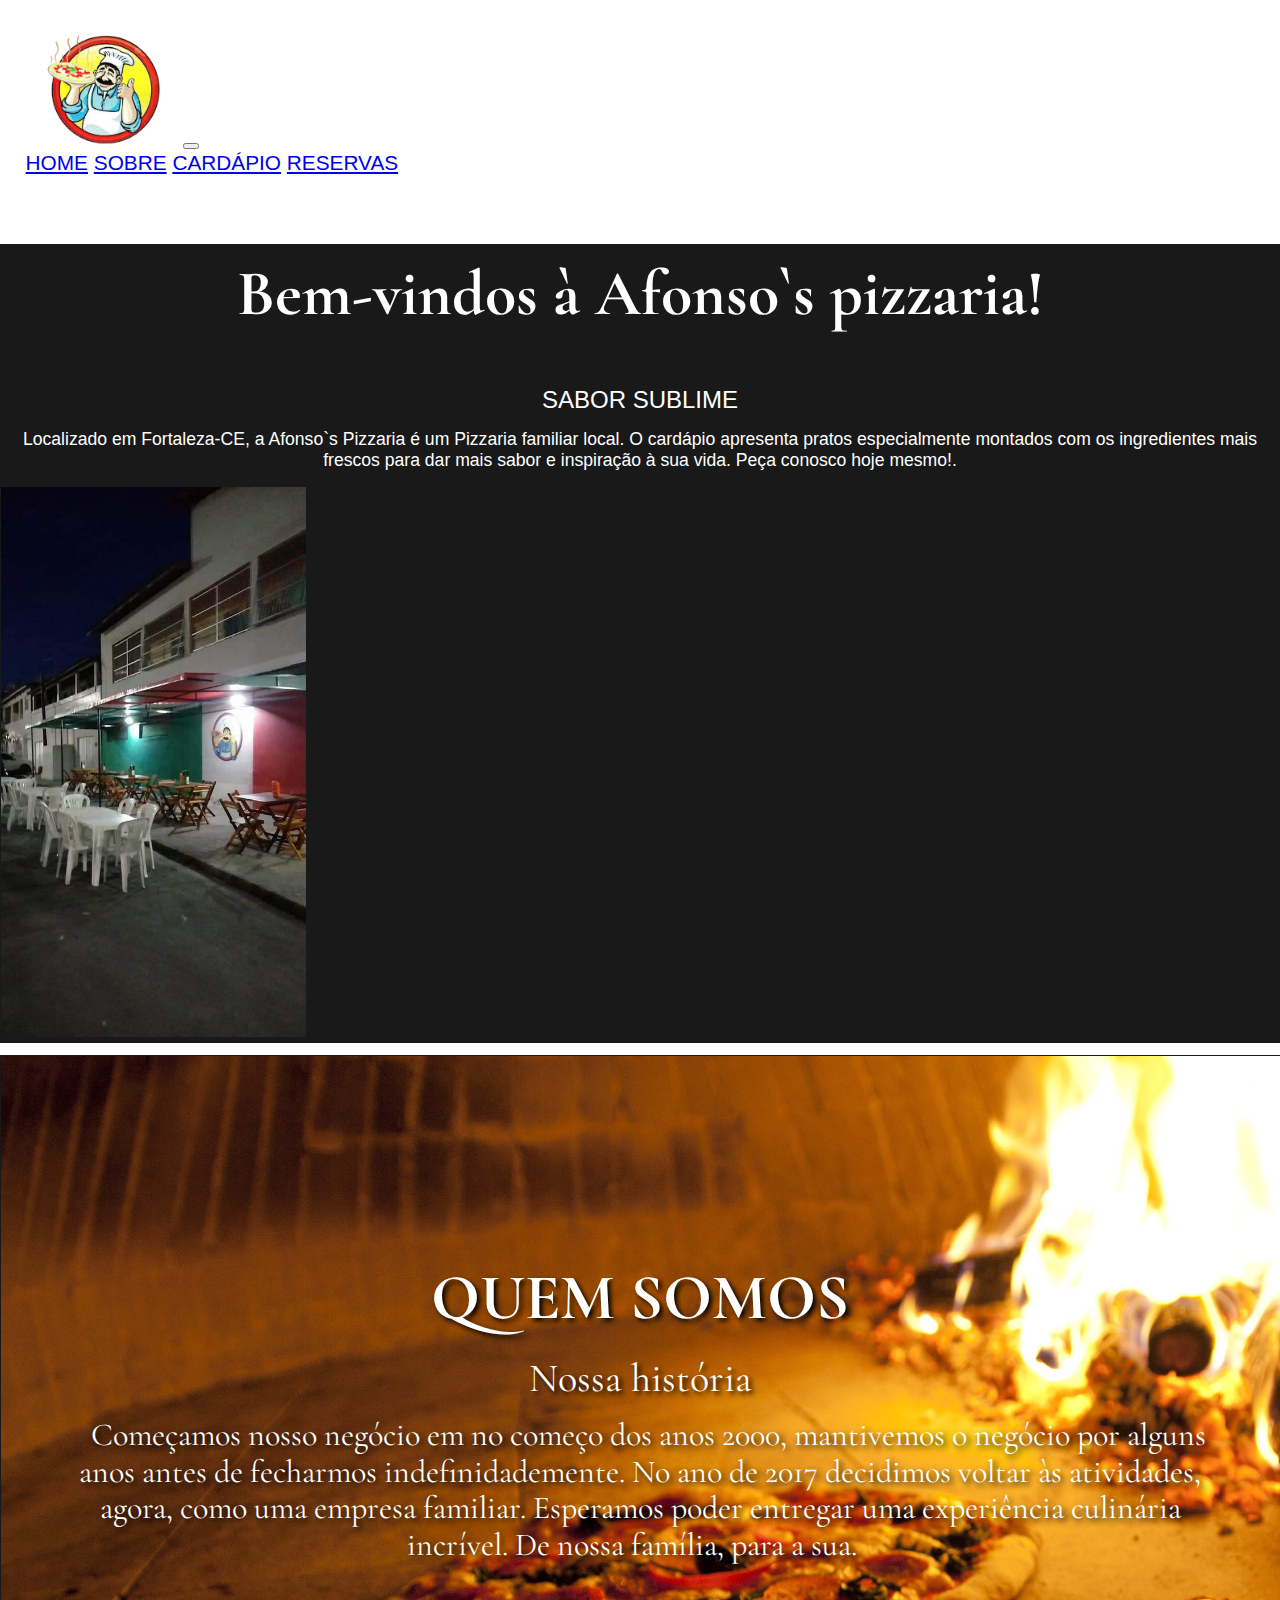
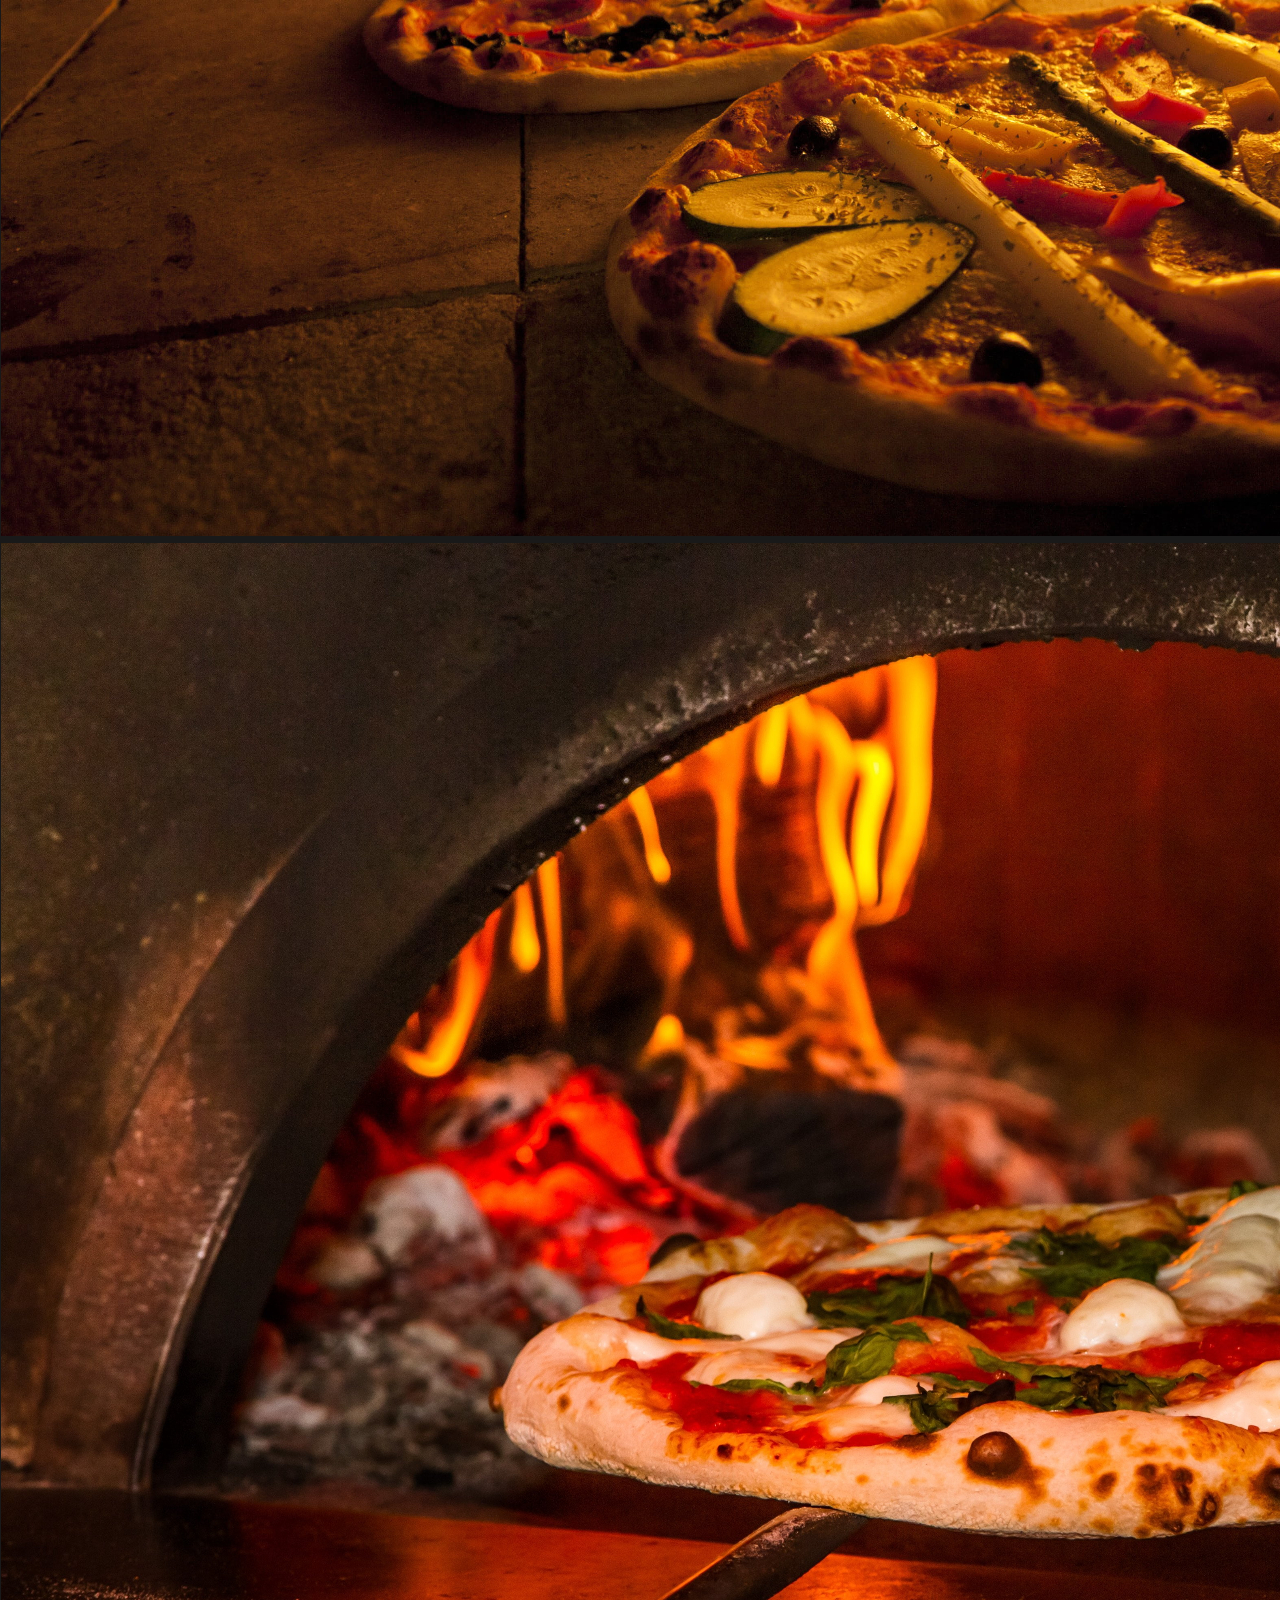
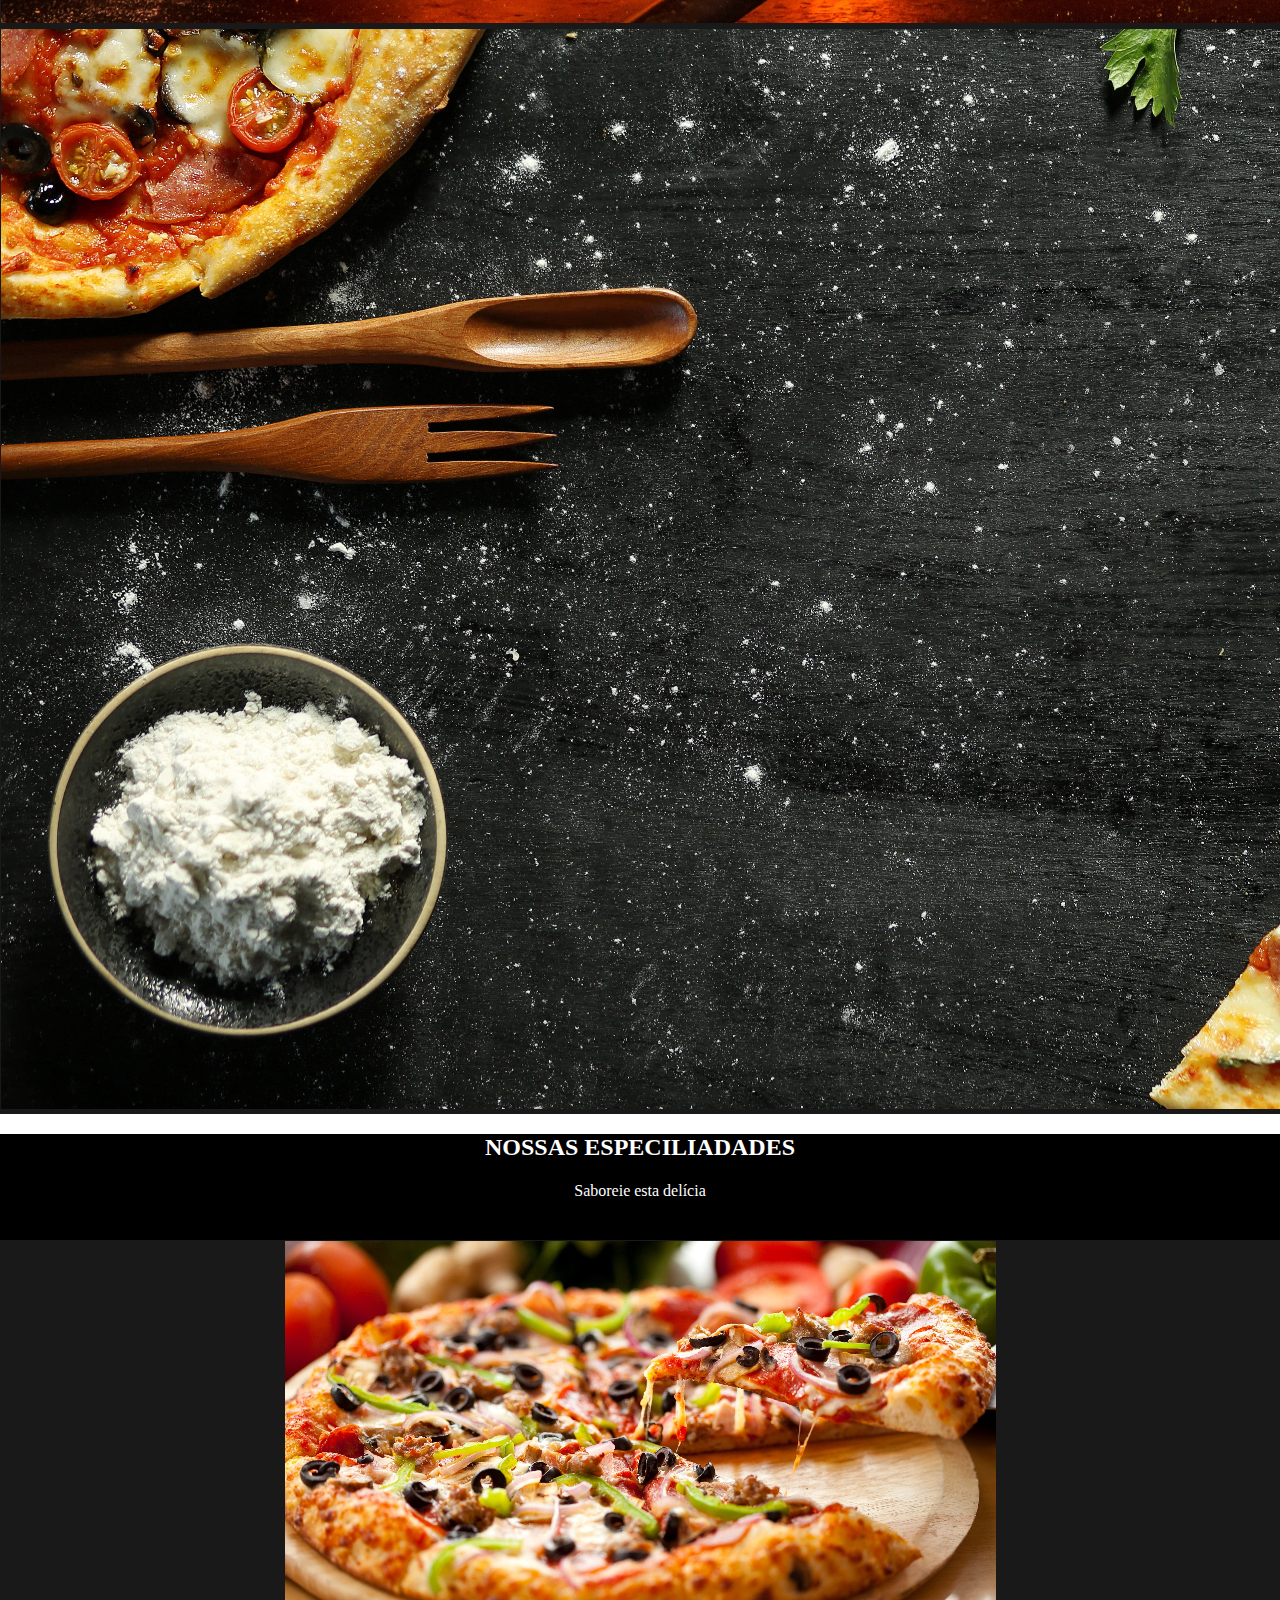
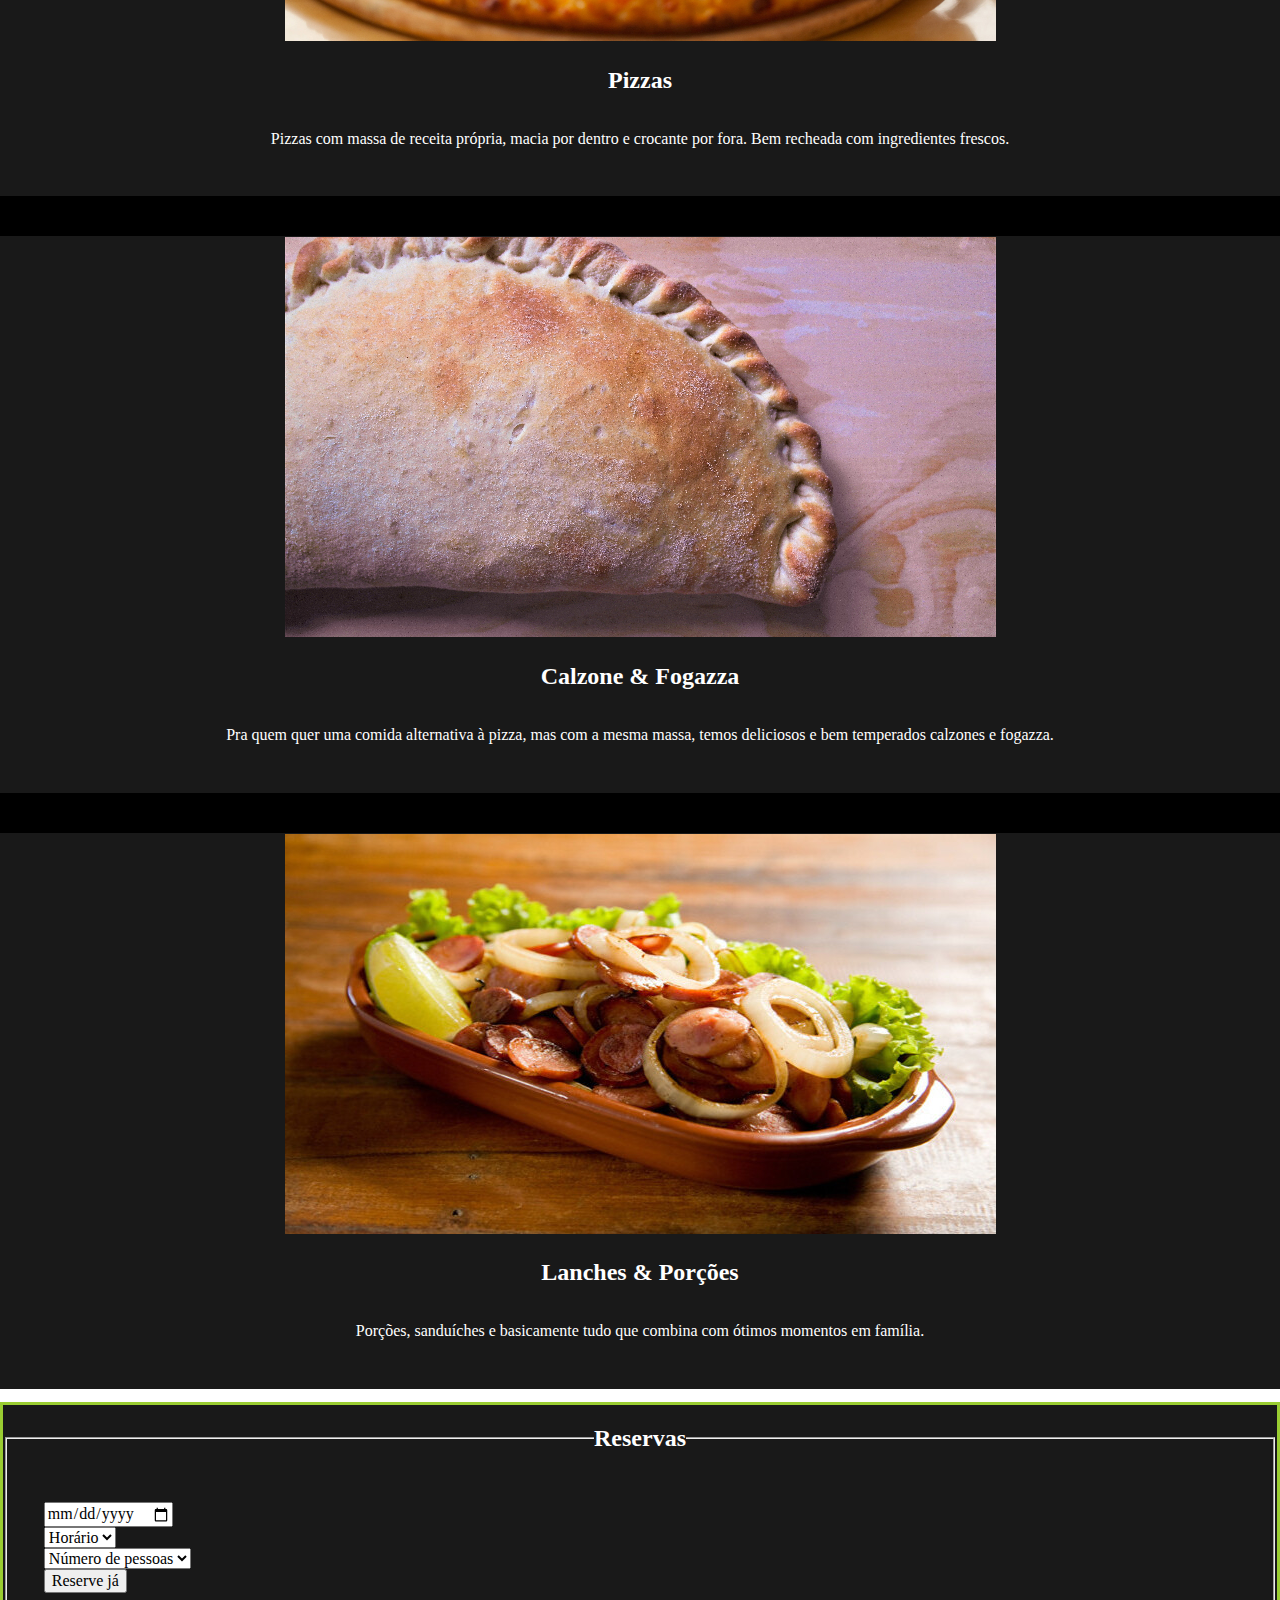
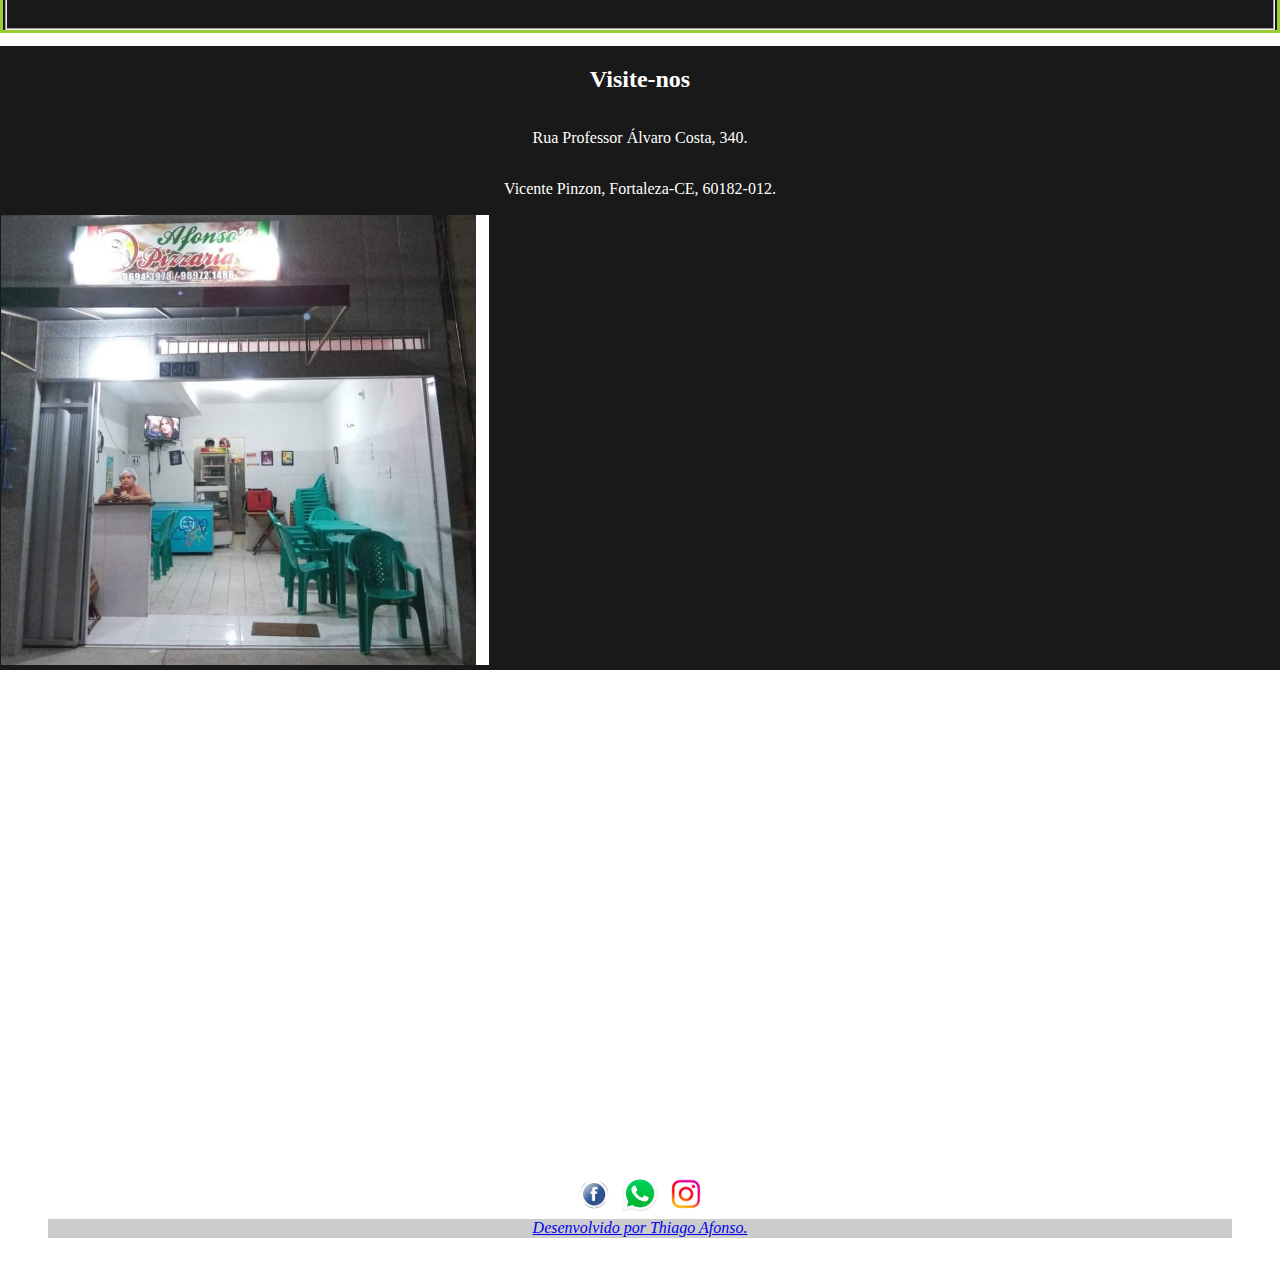
<file: index.html>
<!DOCTYPE html>
<html lang="pt-br">

<head>
    <meta charset="UTF-8">
    <meta http-equiv="X-UA-Compatible" content="IE=edge">
    <meta name="viewport" content="width=device-width, initial-scale=1.0">
    <title>Home</title>
    <link rel="shortcut icon" href="./img/favicon.jpg" type="image/x-icon">
    <link href="https://cdn.jsdelivr.net/npm/bootstrap@5.1.3/dist/css/bootstrap.min.css" rel="stylesheet"
        integrity="sha384-1BmE4kWBq78iYhFldvKuhfTAU6auU8tT94WrHftjDbrCEXSU1oBoqyl2QvZ6jIW3" crossorigin="anonymous">
    <link rel="stylesheet" href="./style/normalize.css">
    <link rel="stylesheet" href="./style/style.css">


</head>

<body class="backGround">

    <header >
        <nav class="navbar navbar-expand-lg navbar-dark bg-dark">
            <div class="container">
                <a class="navbar-brand" href="#"><img id="img-logo" src="img/logo.png"></a>
                <button class="navbar-toggler" type="button" data-bs-toggle="collapse"
                    data-bs-target="#navbarNavAltMarkup" aria-controls="navbarNavAltMarkup" aria-expanded="false"
                    aria-label="Toggle navigation">
                    <span class="navbar-toggler-icon"></span>
                </button>
                <div class="collapse navbar-collapse" id="navbarNavAltMarkup">


                    <div class="navbar-nav">
                        <a class="nav-link active" aria-current="page" href="#">HOME</a>
                        <a class="nav-link" href="paginas/sobre.html">SOBRE</a>
                        <a class="nav-link" href="paginas/cardapio.html">CARDÁPIO</a>
                        <a class="nav-link" href="#reservas">RESERVAS</a>
                    </div>
                </div>
            </div>
        </nav>
    </header>

    <main class="paginaConteudo">
        <div class="container sectionBG">
            <article class="row">
                <div id="apresentacao" class="col-lg-6">
                    <h1 class="nome">Bem-vindos à Afonso`s pizzaria!</h1>
                    <p><span class="titulo">SABOR SUBLIME</span></p>
                    <p><span class="descricaoTitulo">Localizado em Fortaleza-CE, a Afonso`s Pizzaria é um
                            Pizzaria familiar local. O
                            cardápio apresenta pratos especialmente montados com os ingredientes mais frescos para dar mais sabor e
                            inspiração à sua vida. Peça conosco hoje mesmo!.</span></p>

                </div>
                <img id="start" class="col-lg-6" src="img/fora.jpg" alt="">
            </article>
        </div>

        <div class="container sectionBG carrossel">
            <article class="">
                <div id="carouselExampleSlidesOnly" class="carousel slide" data-bs-ride="carousel">
                    <div class="carousel-inner">
                        <div class="carousel-item active">
                            <img src="./img/imgCarousel1.jpg" class="d-block w-100" alt="...">
                        </div>
                        <div class="carousel-item">
                            <img src="./img/imgCarousel2.jpg" class="d-block w-100" alt="...">
                        </div>
                        <div class="carousel-item">
                            <img src="./img/imgCarousel3.jpg" class="d-block w-100" alt="...">
                        </div>
                    </div>
                </div>
                <div class="quemSomos">
                    <div class="posicao">
                        <h2><span class="titulo">QUEM SOMOS</span></h2>
                        <p> <span class="subtitulo">Nossa história</span></p>
                        <p><span class="descricao">Começamos nosso negócio em no começo dos anos 2000, mantivemos o negócio por alguns anos antes de fecharmos indefinidademente.
                                No ano de 2017 decidimos voltar às atividades, agora, como uma empresa familiar.
                                Esperamos poder entregar uma experiência culinária incrível. De nossa família, para a sua.
                                </span></p>
                    </div>
                </div>
            </article>
        </div>



        <section class="container sectionBG sectionProdutos">
            <h2>NOSSAS ESPECILIADADES</h2>
            <p><span>Saboreie esta delícia</span> </p>
            <article class="row">
                <img class="col-lg-6" src="./img/pizza.jpeg" alt="Pizzas">
                <div class="col-lg-6 cardComida">
                    <h2><span class="titulo">Pizzas</span></h2>
                    <p> <span class="descricao">Pizzas com massa de receita própria, macia por dentro e crocante por fora. Bem recheada com ingredientes frescos.</span></p>
                    <p><span></span></p>
                </div>
            </article>

            <article class="row">
                <img class="col-lg-6" src="./img/calzone.jpeg" alt="">
                <div class="col-lg-6 cardComida">
                    <h2><span class="titulo">Calzone & Fogazza</span></h2>
                    <p><span class="descricao">Pra quem quer uma comida alternativa à pizza, mas com a mesma massa, temos deliciosos e bem temperados calzones e fogazza.</span> </p>
                    <p></p>
                </div>                
            </article>

            <article class="row">
                <img class="col-lg-6" src="./img/lanches.jpg" alt="">
                <div class="col-lg-6 cardComida">
                    <h2><span class="titulo">Lanches & Porções</span></h2>
                    <p><span class="descricao">Porções, sanduíches e basicamente tudo que combina com ótimos momentos em família.</span></p>
                    <p></p>
                </div>
            </article>
        </section>

        <div id="reservas" class="container formularioReservas sectionBG">

            <form class="form-horizontal">
                <fieldset>
                    <!-- Form Name -->
                    <legend class="nomeFormulario">
                        <h2>Reservas</h2>
                    </legend>

                    <!-- Text input-->
                    <div class="row">
                        <div class="col-md-2">
                            <input id="dataInput" name="dataInput" type="date" class="form-control input-md"
                                required="">
                        </div>
                        <div class="col-md-2">
                            <select id="horaSelect" name="horaSelect" class="form-control">
                                <option value="">Horário</option>
                                <option value="1h">18:30</option>
                                <option value="2h">19:00</option>
                                <option value="3h">19:30</option>
                                <option value="4h">20:00</option>
                                <option value="5h">20:30</option>
                                <option value="6h">21:00</option>
                                <option value="7h">21:30</option>
                                <option value="8h">22:00</option>
                            </select>
                        </div>
                        <div class="col-md-2">
                            <select id="pessoasSelect" name="pessoasSelect" class="form-control">
                                <option value="">Número de pessoas</option>
                                <option value="1">1 pessoa</option>
                                <option value="2">2 pessoas</option>
                                <option value="3">3 pessoas</option>
                                <option value="4">4 pessoas</option>
                                <option value="5">5 pessoas</option>
                                <option value="6">6 pessoas</option>
                                <option value="7">7 pessoas</option>
                                <option value="8">8 pessoas</option>
                                <option value="9">9 pessoas</option>
                                <option value="10">10 pessoas</option>
                            </select>
                        </div>
                        <div class="col-md-2">
                            <button id="reservaButton" name="reservaButton" class="btn btn-success">Reserve
                                já</button>
                        </div>
                    </div>
                </fieldset>
            </form>
        </div>

        <section class="container sectionBG sectionPadding">
            <div class="row">
                <div class="col-lg-6 visite-nos">
                    <h2><span>Visite-nos</span></h2>
                    <p><span>Rua Professor Álvaro Costa, 340.</span></p>
                    <p><span>Vicente Pinzon, Fortaleza-CE, 60182-012.</span></p>
                </div>
                <img class="col-lg-6 visite-nosImg"
                    src="./img/frente pizzaria.jpg"
                    alt="Pizzaria Nova Casa">
            </div>
        </section>
        <div id="maps" class="container">
            <div>
                <iframe class="localizacao" title="localizacao"
                    src="https://www.google.com/maps/embed?pb=!1m18!1m12!1m3!1d3981.394632867126!2d-38.469049425906164!3d-3.723819596250095!2m3!1f0!2f0!3f0!3m2!1i1024!2i768!4f13.1!3m3!1m2!1s0x7c747c0e2f4ed9b%3A0xa9247f11c706aefb!2sRua%20Professor%20%C3%81lvaro%20Costa%2C%20340%20-%20Vicente%20Pinzon%2C%20Fortaleza%20-%20CE%2C%2060182-012!5e0!3m2!1spt-BR!2sbr!4v1702224502130!5m2!1spt-BR!2sbr"
                    style="border:0;" allowfullscreen="" loading="lazy"
                    referrerpolicy="no-referrer-when-downgrade"></iframe>
                    
            </div>
        </div>
    </main>

    <footer id="footer" class="bg-dark text-center text-white">
        <!-- Grid container -->
        <div class="container p-4 pb-0">
            <!-- Section: Social media -->
            <div class="mb-4">
                <!-- Facebook -->
                <a class="btn btn-outline-light btn-floating m-1" target="blank"
                    href="https://www.facebook.com/afonsospizzaria01" role="button"><em class="fab fa-facebook-f"><img
                            src="./img/pngwing.com.png" alt=""></i></a>

                <!-- Whatsapp -->
                <a class="btn btn-outline-light btn-floating m-1" target="blank" href="https://wa.me/qr/RU5UPCBF2COEG1"
                    role="button"><em class="fab fa-whatsapp"><img src="./img/whatsapp.png" alt=""></i></a>

                <!-- Instagram -->
                <a class="btn btn-outline-light btn-floating m-1" target="blank"
                    href="https://www.instagram.com/afonsospizzaria/" role="button"><em class="fab fa-instagram"> <img
                            src="./img/insta.png" alt=""></i></a>
            </div>
            <!-- Section: Social media -->
        </div>
        <!-- Grid container -->

        <!-- Copyright -->
        <div class="text-center p-3" style="background-color: rgba(0, 0, 0, 0.2);">
            <a class="text-white" href="https://www.linkedin.com/in/thiago-luis-de-lima-afonso/"> Desenvolvido por Thiago Afonso.</a>
        </div>
        <!-- Copyright -->
    </footer>

    <script src="https://cdn.jsdelivr.net/npm/bootstrap@5.1.3/dist/js/bootstrap.bundle.min.js"
        integrity="sha384-ka7Sk0Gln4gmtz2MlQnikT1wXgYsOg+OMhuP+IlRH9sENBO0LRn5q+8nbTov4+1p"
        crossorigin="anonymous"></script>
</body>

</html>
</file>
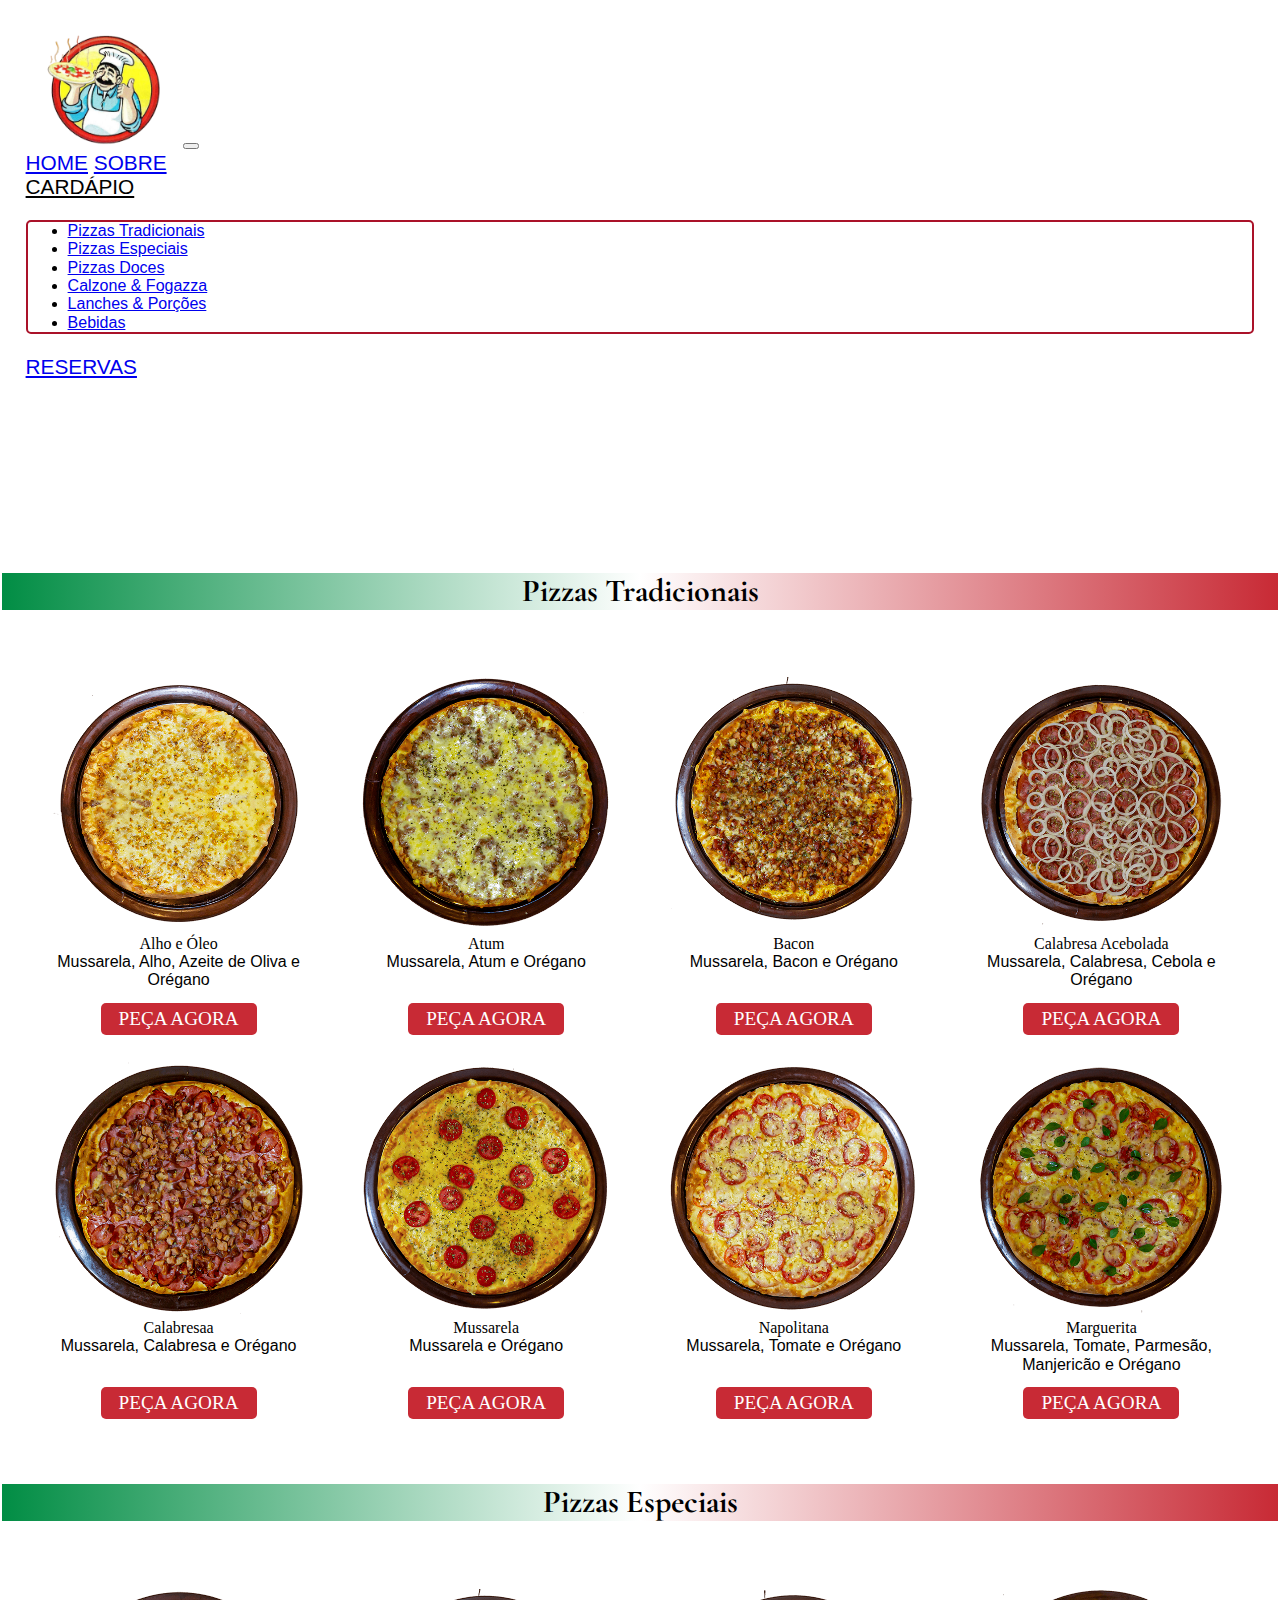
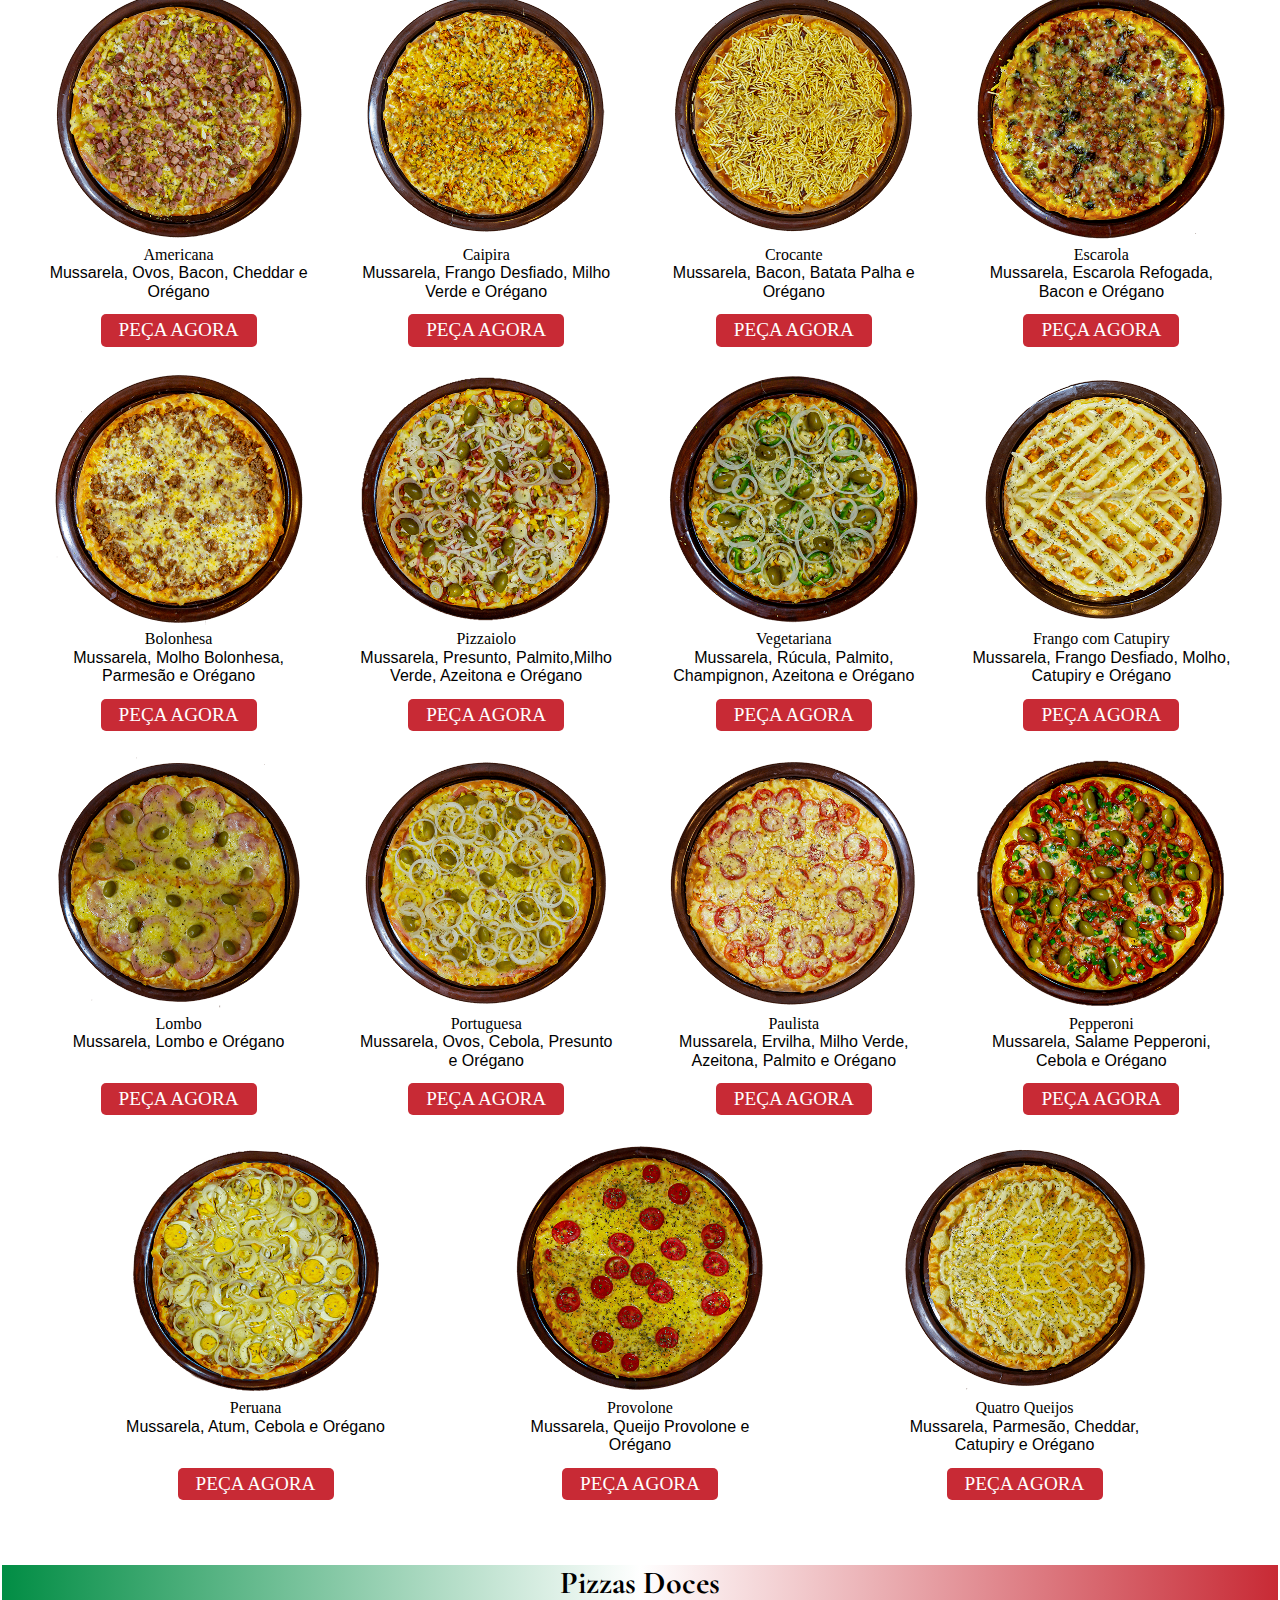
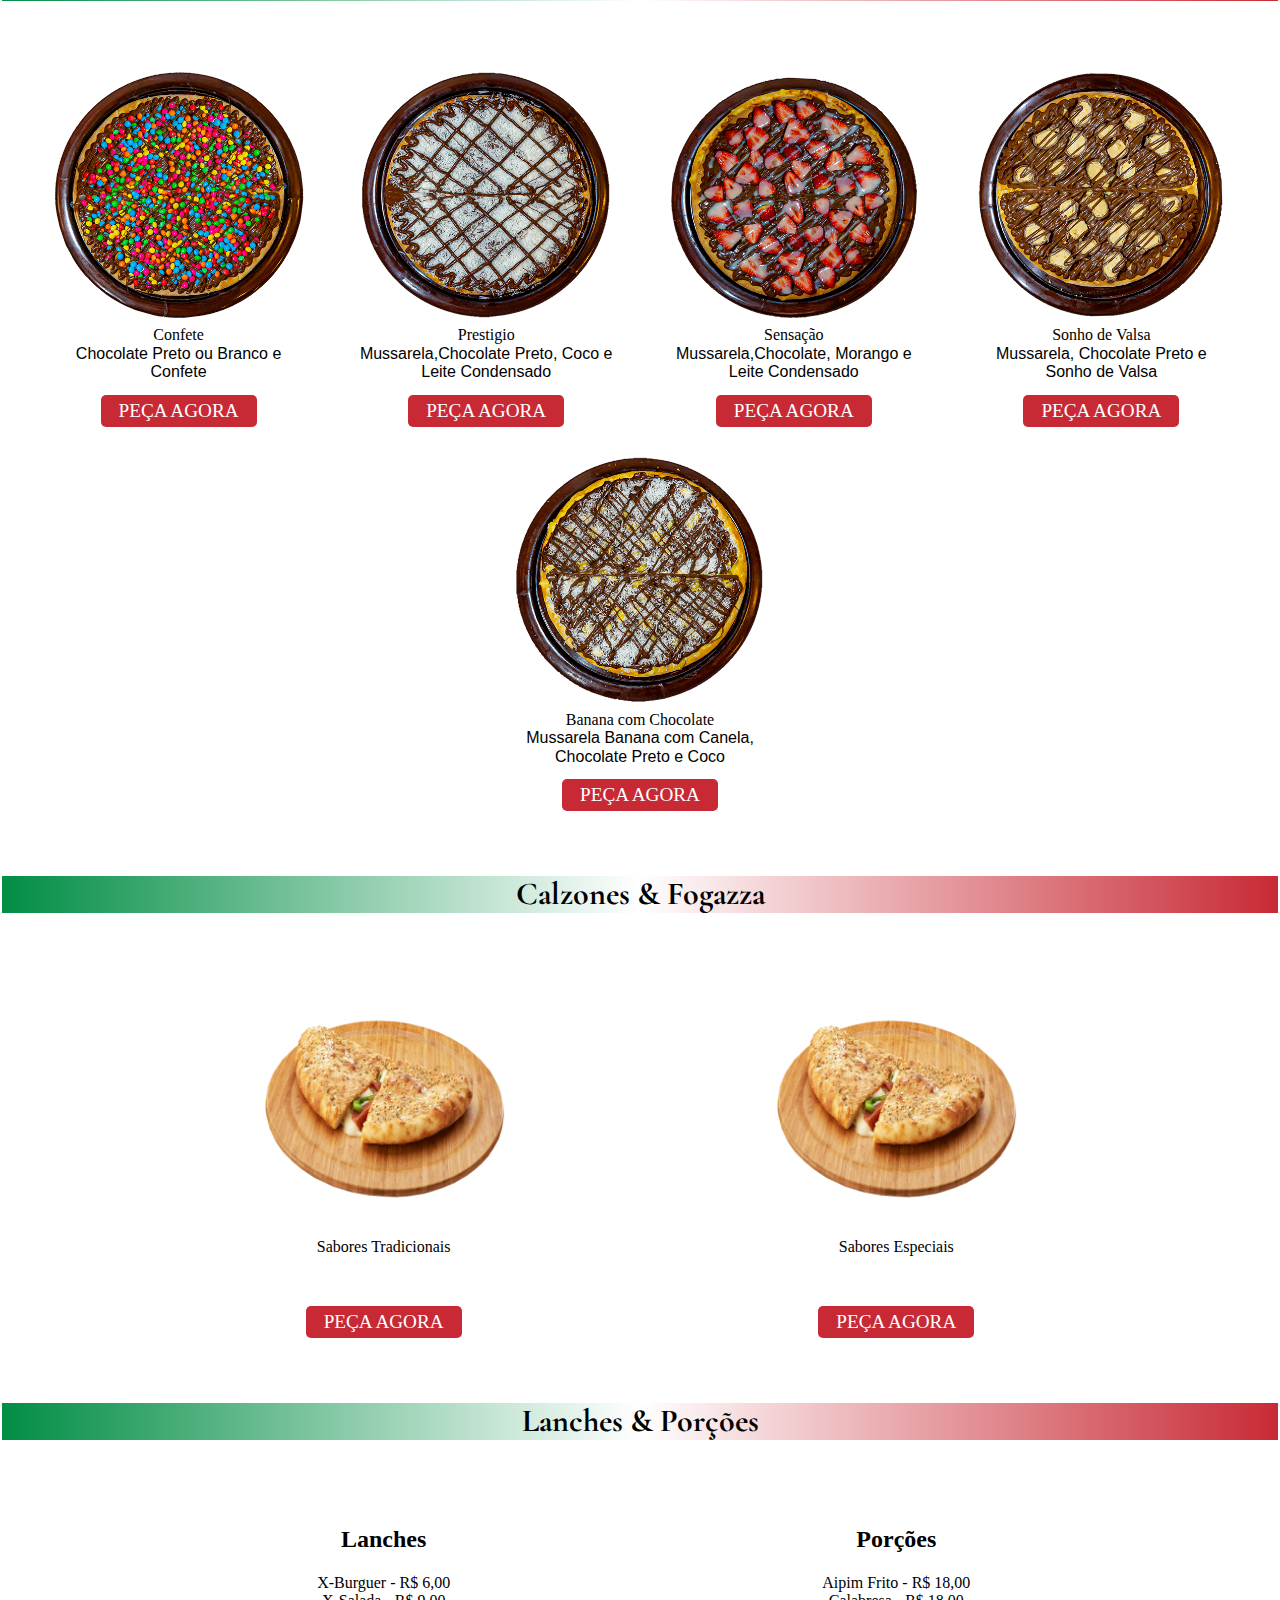
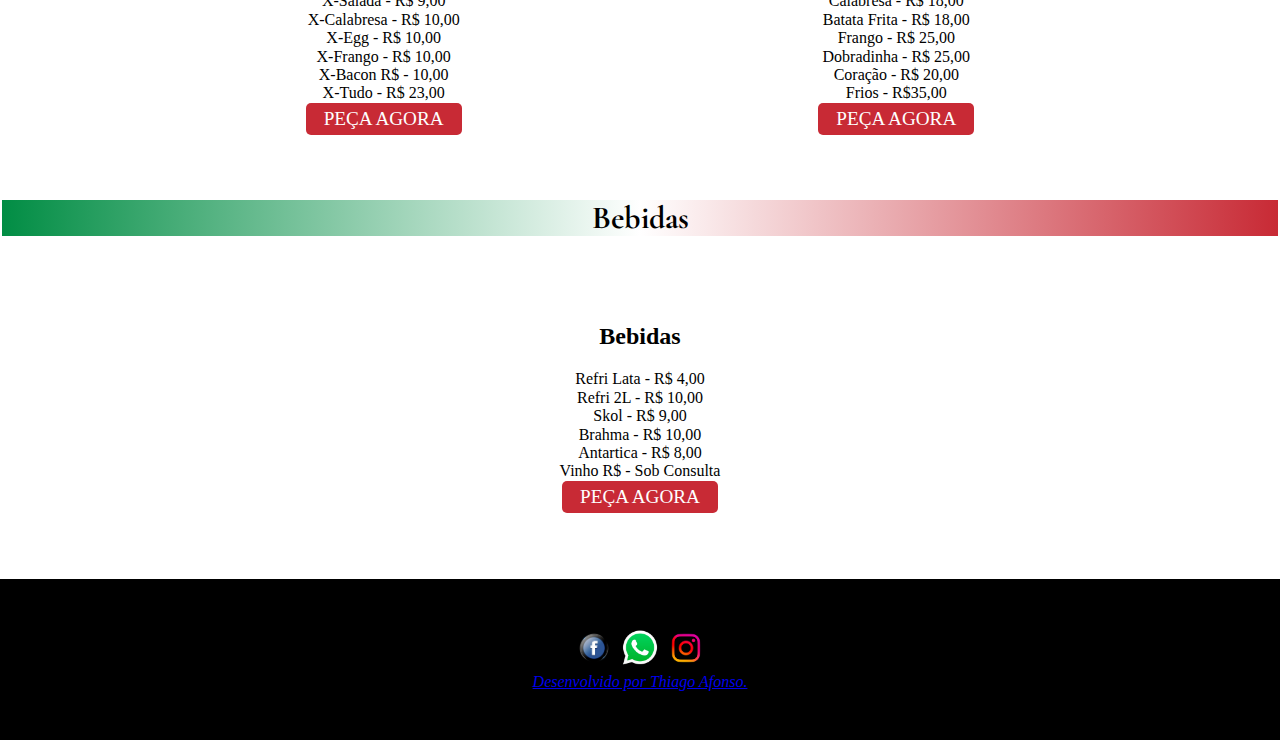
<file: paginas/cardapio.html>
<!DOCTYPE html>
<html lang="pt-br">

<head>
    <meta charset="UTF-8">
    <meta http-equiv="X-UA-Compatible" content="IE=edge">
    <meta name="viewport" content="width=device-width, initial-scale=1.0">
    <title>Cardápio</title>
    <link rel="shortcut icon" href="../img/favicon.jpg" type="image/x-icon">
    <link href="https://cdn.jsdelivr.net/npm/bootstrap@5.1.3/dist/css/bootstrap.min.css" rel="stylesheet"
        integrity="sha384-1BmE4kWBq78iYhFldvKuhfTAU6auU8tT94WrHftjDbrCEXSU1oBoqyl2QvZ6jIW3" crossorigin="anonymous">
    <link rel="stylesheet" href="../style/normalize.css">
    <link rel="stylesheet" href="../style/style.css">
    <link rel="stylesheet" href="../style/cardapio.css">

</head>

<body>
    <header>
        <nav class="navbar fixed-top navbar-expand-lg navbar-dark bg-dark">
            <div class="container">
                <a class="navbar-brand" href="#"><img id="img-logo" src="../img/logo.png"></a>
                <button class="navbar-toggler" type="button" data-bs-toggle="collapse"
                    data-bs-target="#navbarNavAltMarkup" aria-controls="navbarNavAltMarkup" aria-expanded="false"
                    aria-label="Toggle navigation">
                    <span class="navbar-toggler-icon"></span>
                </button>
                <div class="collapse navbar-collapse" id="navbarNavAltMarkup">
                    <div class="navbar-nav">
                        <a class="nav-link" aria-current="page" href="../index.html">HOME</a>
                        <a class="nav-link" href="./sobre.html">SOBRE</a>
                        <div class="nav-item dropdown">
                            <a class="nav-link dropdown-toggle bntCardapio" href="#" id="navbarDropdownMenuLink"
                                role="button" data-bs-toggle="dropdown" aria-expanded="false">
                                CARDÁPIO
                            </a>
                            <ul class="dropdown-menu" aria-labelledby="navbarDropdownMenuLink">
                                <li><a class="dropdown-item" href="#tradicionais">Pizzas Tradicionais</a></li>
                                <li><a class="dropdown-item" href="#especiais">Pizzas Especiais</a></li>
                                <li><a class="dropdown-item" href="#doces">Pizzas Doces</a></li>
                                <li><a class="dropdown-item" href="#calzone">Calzone & Fogazza</a></li>
                                <li><a class="dropdown-item" href="#lanches">Lanches & Porções</a></li>
                                <li><a class="dropdown-item" href="#bebidas">Bebidas</a></li>
                            </ul>
                        </div>
                        <a class="nav-link" href="../index.html#reservas">RESERVAS</a>
                    </div>
                </div>
            </div>
        </nav>
    </header>

    <main class="container contudo">
        <div id="cardapio" class="backGround">
            <!-- Pizzas Tradicionais -->
            <article id="tradicionais" class="menu">
                <h2>Pizzas Tradicionais</h2>

                <ul class="cardMenu">
                    <li class="produtos">
                        <img src="../imgPizzas/Alho-e-Oleo-Tuba_Pizza.png"
                            alt="Pizza alho e oleo">
                        <div>
                            <div class="nome">Alho e Óleo</div>
                            <div class="ingredientes">Mussarela, Alho, Azeite de Oliva e Orégano</div>
                        </div>
                        <div>
                            <form action="./entrega.html">
                                <button class="btnPedido">Peça Agora</button>
                            </form>
                        </div>                        
                    </li>

                    <li class="produtos ">
                        <img src="../imgPizzas/Atum-Tuba_Pizza.png"
                            alt="Pizza Atum">
                        <div>
                            <div class="nome">Atum</div>
                            <div class="ingredientes">Mussarela, Atum e Orégano</div>
                        </div>
                        <div>
                            <form action="./entrega.html">
                                <button class="btnPedido">Peça Agora</button>
                            </form>
                        </div>       
                    </li>

                    <li class="produtos ">
                        <img src="../imgPizzas/Bacon-Tuba_Pizza.png"
                            alt="Pizza Bacon">
                        <div>
                            <div class="nome">Bacon</div>
                            <div class="ingredientes">Mussarela, Bacon e Orégano</div>
                        </div>
                        <div>
                            <form action="./entrega.html">
                                <button class="btnPedido">Peça Agora</button>
                            </form>
                        </div>       
                    </li>
                    <li class="produtos">
                        <img src="../imgPizzas/Calabresa-Acebolada-Tuba_Pizza.png"
                            alt="Pizza Calabresa">
                        <div>
                            <div class="nome">Calabresa Acebolada</div>
                            <div class="ingredientes">Mussarela, Calabresa, Cebola e Orégano</div>
                        </div>
                        <div>
                            <form action="./entrega.html">
                                <button class="btnPedido">Peça Agora</button>
                            </form>
                        </div>       
                    </li>
                    <li class="produtos">
                        <img src="../imgPizzas/Calabresa-Especial-Tuba_Pizza.png"
                            alt="Pizza Calabresa">
                        <div>
                            <div class="nome">Calabresaa</div>
                            <div class="ingredientes">Mussarela, Calabresa e Orégano</div>
                        </div>
                        <div>
                            <form action="./entrega.html">
                                <button class="btnPedido">Peça Agora</button>
                            </form>
                        </div>       
                    </li>
                    <li class="produtos">
                        <img src="../imgPizzas/Mussarela-Tuba_Pizza.png"
                            alt="Pizza Mussarela">
                        <div>
                            <div class="nome">Mussarela</div>
                            <div class="ingredientes">Mussarela e Orégano</div>
                        </div>
                        <div>
                            <form action="./entrega.html">
                                <button class="btnPedido">Peça Agora</button>
                            </form>
                        </div>       
                    </li>
                    <li class="produtos">
                        <img src="../imgPizzas/Napolitana-Tuba_Pizza.png"
                            alt="Pizza Napolitana">
                        <div>
                            <div class="nome">Napolitana</div>
                            <div class="ingredientes">Mussarela, Tomate e Orégano</div>
                        </div>
                        <div>
                            <form action="./entrega.html">
                                <button class="btnPedido">Peça Agora</button>
                            </form>
                        </div>       
                    </li>
                    <li class="produtos">
                        <img src="../imgPizzas/Marguerita-Tuba_Pizza.png"
                            alt="Pizza Marguerita">
                        <div>
                            <div class="nome">Marguerita</div>
                            <div class="ingredientes">Mussarela, Tomate, Parmesão, Manjericão e Orégano</div>
                        </div>
                        <div>
                            <form action="./entrega.html">
                                <button class="btnPedido">Peça Agora</button>
                            </form>
                        </div>       
                    </li>
                </ul>
            </article>
            <!-- Pizzas Especiais -->
            <article id="especiais" class="menu">
                <h2>Pizzas Especiais</h2>

                <ul class="cardMenu">
                    <li class="produtos">
                        <img src="../imgPizzas/Americana-Tuba_Pizza.png"
                            alt="Pizza Americana">
                        <div>
                            <div class="nome">Americana</div>
                            <div class="ingredientes">Mussarela, Ovos, Bacon, Cheddar e Orégano</div>
                        </div>
                        <div>
                            <form action="./entrega.html">
                                <button class="btnPedido">Peça Agora</button>
                            </form>
                        </div>       
                    </li>
                    <li class="produtos">
                        <img src="../imgPizzas/Caipira-Tuba_Pizza.png"
                            alt="Pizza Caipira">
                        <div>
                            <div class="nome">Caipira</div>
                            <div class="ingredientes">Mussarela, Frango Desfiado, Milho Verde e Orégano</div>
                        </div>
                        <div>
                            <form action="./entrega.html">
                                <button class="btnPedido">Peça Agora</button>
                            </form>
                        </div>       
                    </li>
                    <li class="produtos ">
                        <img src="../imgPizzas/Crocrante-Tuba_Pizza.png"
                            alt="Pizza Crocante">
                        <div>
                            <div class="nome">Crocante</div>
                            <div class="ingredientes">Mussarela, Bacon, Batata Palha e Orégano</div>
                        </div>
                        <div>
                            <form action="./entrega.html">
                                <button class="btnPedido">Peça Agora</button>
                            </form>
                        </div>       
                    </li>
                    <li class="produtos">
                        <img src="../imgPizzas/Escarola-Tuba_Pizza.png"
                            alt="Pizza Escarola">
                        <div>
                            <div class="nome">Escarola</div>
                            <div class="ingredientes">Mussarela, Escarola Refogada, Bacon e Orégano</div>
                        </div>
                        <div>
                            <form action="./entrega.html">
                                <button class="btnPedido">Peça Agora</button>
                            </form>
                        </div>       
                    </li>
                    <li class="produtos">
                        <img src="../imgPizzas/Bolonhesa-Tuba_Pizza.png"
                            alt="Pizza Bolonhesa">
                        <div>
                            <div class="nome">Bolonhesa</div>
                            <div class="ingredientes">Mussarela, Molho Bolonhesa, Parmesão e Orégano</div>
                        </div>
                        <div>
                            <form action="./entrega.html">
                                <button class="btnPedido">Peça Agora</button>
                            </form>
                        </div>       
                    </li>

                    <li class="produtos ">
                        <img src="../imgPizzas/Pizzaiolo-Tuba_Pizza.png"
                            alt="Pizza Pizzaiolo">
                        <div>
                            <div class="nome">Pizzaiolo</div>
                            <div class="ingredientes">Mussarela, Presunto, Palmito,Milho Verde, Azeitona e Orégano</div>
                        </div>
                        <div>
                            <form action="./entrega.html">
                                <button class="btnPedido">Peça Agora</button>
                            </form>
                        </div>       
                    </li>

                    <li class="produtos ">
                        <img src="../imgPizzas/Vegetariana-Tuba_Pizza.png"
                            alt="Pizza Vegetariana">
                        <div>
                            <div class="nome">Vegetariana</div>
                            <div class="ingredientes">Mussarela, Rúcula, Palmito, Champignon, Azeitona e Orégano</div>
                        </div>
                        <div>
                            <form action="./entrega.html">
                                <button class="btnPedido">Peça Agora</button>
                            </form>
                        </div>       
                    </li>

                    <li class="produtos ">
                        <img src="../imgPizzas/Frango-c-Catupiry-Tuba_Pizza.png"
                            alt="Frango com Catupiry">
                        <div>
                            <div class="nome">Frango com Catupiry</div>
                            <div class="ingredientes">Mussarela, Frango Desfiado, Molho, Catupiry e Orégano</div>
                        </div>
                        <div>
                            <form action="./entrega.html">
                                <button class="btnPedido">Peça Agora</button>
                            </form>
                        </div>       
                    </li>
                    <li class="produtos">
                        <img src="../imgPizzas/Lombo-Tuba_Pizza.png"
                            alt="Pizza Lombo">
                        <div>
                            <div class="nome">Lombo</div>
                            <div class="ingredientes">Mussarela, Lombo e Orégano</div>
                        </div>
                        <div>
                            <form action="./entrega.html">
                                <button class="btnPedido">Peça Agora</button>
                            </form>
                        </div>       
                    </li>
                    <li class="produtos">
                        <img src="../imgPizzas/Portuguesa-Tuba_Pizza.png"
                            alt="Pizza Portuguesaa">
                        <div>
                            <div class="nome">Portuguesa</div>
                            <div class="ingredientes">Mussarela, Ovos, Cebola, Presunto e Orégano</div>
                        </div>
                        <div>
                            <form action="./entrega.html">
                                <button class="btnPedido">Peça Agora</button>
                            </form>
                        </div>       
                    </li>
                    <li class="produtos">
                        <img src="../imgPizzas/Paulista-Tuba_Pizza.png"
                            alt="Pizza Paulista">
                        <div>
                            <div class="nome">Paulista</div>
                            <div class="ingredientes">Mussarela, Ervilha, Milho Verde, Azeitona, Palmito e Orégano</div>
                        </div>
                        <div>
                            <form action="./entrega.html">
                                <button class="btnPedido">Peça Agora</button>
                            </form>
                        </div>       
                    </li>
                    <li class="produtos">
                        <img src="../imgPizzas/Peperonni-Tuba_Pizza.png"
                            alt="Pizza Pepperoni">
                        <div>
                            <div class="nome">Pepperoni</div>
                            <div class="ingredientes">Mussarela, Salame Pepperoni, Cebola e Orégano</div>
                        </div>
                        <div>
                            <form action="./entrega.html">
                                <button class="btnPedido">Peça Agora</button>
                            </form>
                        </div>       
                    </li>
                    <li class="produtos">
                        <img src="../imgPizzas/Peruana-Tuba_Pizza.png"
                            alt="Pizza Peruana">
                        <div>
                            <div class="nome">Peruana</div>
                            <div class="ingredientes">Mussarela, Atum, Cebola e Orégano</div>
                        </div>
                        <div>
                            <form action="./entrega.html">
                                <button class="btnPedido">Peça Agora</button>
                            </form>
                        </div>       
                    </li>

                    <li class="produtos">
                        <img src="../imgPizzas/Provolone-Tuba_Pizza.png"
                            alt="Pizza Provolone">
                        <div>
                            <div class="nome">Provolone</div>
                            <div class="ingredientes">Mussarela, Queijo Provolone e Orégano</div>
                        </div>
                        <div>
                            <form action="./entrega.html">
                                <button class="btnPedido">Peça Agora</button>
                            </form>
                        </div>       
                    </li>
                    <li class="produtos">
                        <img src="../imgPizzas/4-Queijos-Tuba_Pizza.png"
                            alt=" Pizza Quatro Queijos">
                        <div>
                            <div class="nome">Quatro Queijos</div>
                            <div class="ingredientes">Mussarela, Parmesão, Cheddar, Catupiry e Orégano</div>
                        </div>
                        <div>
                            <form action="./entrega.html">
                                <button class="btnPedido">Peça Agora</button>
                            </form>
                        </div>       
                    </li>
                </ul>

            </article>
            <!-- Pizzas Doces -->
            <article id="doces" class="menu">
                <h2>Pizzas Doces</h2>

                <ul class="cardMenu">

                    <li class="produtos ">
                        <img src="../imgPizzas/Confete-Tuba_Pizza.png"
                            alt="Pizza Confete">
                        <div>
                            <div class="nome">Confete</div>
                            <div class="ingredientes">Chocolate Preto ou Branco e Confete</div>
                        </div>
                        <div>
                            <form action="./entrega.html">
                                <button class="btnPedido">Peça Agora</button>
                            </form>
                        </div>       
                    </li>

                    <li class="produtos ">
                        <img src="../imgPizzas/Prestigio-Tuba_Pizza.png"
                            alt="Pizza Prestígio">
                        <div>
                            <div class="nome">Prestigio</div>
                            <div class="ingredientes">Mussarela,Chocolate Preto, Coco e Leite Condensado</div>
                        </div>
                        <div>
                            <form action="./entrega.html">
                                <button class="btnPedido">Peça Agora</button>
                            </form>
                        </div>       
                    </li>

                    <li class="produtos">
                        <img src="../imgPizzas/Sensacao-Tuba_Pizza.png"
                            alt="Sensação">
                        <div>
                            <div class="nome">Sensação</div>
                            <div class="ingredientes">Mussarela,Chocolate, Morango e Leite Condensado</div>
                        </div>
                        <div>
                            <form action="./entrega.html">
                                <button class="btnPedido">Peça Agora</button>
                            </form>
                        </div>       
                    </li>

                    <li class="produtos">
                        <img src="../imgPizzas/Sonho-de-Valsa-Tuba_Pizza.png"
                            alt="Pizza Sonho de Valsa">
                        <div>
                            <div class="nome">Sonho de Valsa</div>
                            <div class="ingredientes">Mussarela, Chocolate Preto e Sonho de Valsa</div>
                        </div>
                        <div>
                            <form action="./entrega.html">
                                <button class="btnPedido">Peça Agora</button>
                            </form>
                        </div>       
                    </li>

                    <li class="produtos">
                        <img src="../imgPizzas/Banana-Nevasca-Tuba_Pizza.png"
                            alt="Pizza Banana com Chocolate">
                        <div>
                            <div class="nome">Banana com Chocolate</div>
                            <div class="ingredientes">Mussarela Banana com Canela, Chocolate Preto e Coco</div>
                        </div>
                        <div>
                            <form action="./entrega.html">
                                <button class="btnPedido">Peça Agora</button>
                            </form>
                        </div>       
                    </li>
                </ul>
            </article>
            <!-- Calzzones -->
            <article id="calzone" class="menu">
                <h2>Calzones & Fogazza</h2>

                <ul class="cardMenu">
                    <li class="produtos">
                        <img src="../img/calzzoneT.png" alt="Imagem Calzzone">
                        <div>
                            <div class="nome">Sabores Tradicionais</div>
                            <div class="ingredientes"></div>
                        </div>
                        <div>
                            <form action="./entrega.html">
                                <button class="btnPedido">Peça Agora</button>
                            </form>
                        </div>       
                    </li>
                    <li class="produtos ">
                        <img src="../img/calzzoneT.png" alt="Imagem Calzzone">
                        <div>
                            <div class="nome">Sabores Especiais</div>
                            <div class="ingredientes"></div>
                        </div>
                        <div>
                            <form action="./entrega.html">
                                <button class="btnPedido">Peça Agora</button>
                            </form>
                        </div>       
                    </li>
                </ul>
            </article>

            <!-- Lanches e Porções -->
            <article id="lanches" class="menu">
                <h2>Lanches & Porções</h2>

                <ul class="cardMenu">
                    <li class="produtos">
                        <div>
                            <h2>Lanches</h2>
                            <div class="nome">X-Burguer - R$ 6,00</div>
                            <div class="nome">X-Salada - R$ 9,00</div>
                            <div class="nome">X-Calabresa - R$ 10,00</div>
                            <div class="nome">X-Egg - R$ 10,00</div>
                            <div class="nome">X-Frango - R$ 10,00</div>
                            <div class="nome">X-Bacon R$ - 10,00</div>
                            <div class="nome">X-Tudo - R$ 23,00</div>
                        </div>
                        <div>
                            <form action="./entrega.html">
                                <button class="btnPedido">Peça Agora</button>
                            </form>
                        </div>       
                    </li>
                    <li class="produtos ">                       
                        <div>
                            <h2>Porções</h2>
                            <div class="nome">Aipim Frito - R$ 18,00</div>
                            <div class="nome">Calabresa - R$ 18,00</div>
                            <div class="nome">Batata Frita - R$ 18,00</div>
                            <div class="nome">Frango - R$ 25,00</div>
                            <div class="nome">Dobradinha - R$ 25,00</div>
                            <div class="nome">Coração - R$ 20,00</div>
                            <div class="nome">Frios - R$35,00</div>
                        </div>
                        <div>
                            <form action="./entrega.html">
                                <button class="btnPedido">Peça Agora</button>
                            </form>
                        </div>       
                    </li>
                </ul>
            </article>

            <!-- bebidas -->
            <article id="bebidas" class="menu">
                <h2>Bebidas</h2>

                <ul class="cardMenu bebidas">
                    <li class="produtos">
                        <div>
                            <h2>Bebidas</h2>
                            <div class="nome">Refri Lata - R$ 4,00</div>
                            <div class="nome">Refri 2L - R$ 10,00</div>
                            <div class="nome">Skol - R$ 9,00</div>
                            <div class="nome">Brahma - R$ 10,00</div>
                            <div class="nome">Antartica - R$ 8,00</div>
                            <div class="nome">Vinho R$ - Sob Consulta</div>
                        </div>
                        <div>
                            <form action="./entrega.html">
                                <button class="btnPedido">Peça Agora</button>
                            </form>
                        </div>       
                    </li>
                </ul>
            </article>
        </div>
    </main>

    <footer id="footer" class="bg-dark text-center text-white">
        <!-- Grid container -->
        <div class="container p-4 pb-0">
            <!-- Section: Social media -->
            <div class="mb-4">
                <!-- Facebook -->
                <a class="btn btn-outline-light btn-floating m-1" target="blank"
                    href="https://www.facebook.com/afonsospizzaria01" role="button"><em class="fab fa-facebook-f"><img
                            src="../img/pngwing.com.png" alt=""></i></a>

                <!-- Whatsapp -->
                <a class="btn btn-outline-light btn-floating m-1" target="blank" href="https://wa.me/qr/RU5UPCBF2COEG1"
                    role="button"><em class="fab fa-whatsapp"><img src="../img/whatsapp.png" alt=""></i></a>

                <!-- Instagram -->
                <a class="btn btn-outline-light btn-floating m-1" target="blank"
                    href="https://www.instagram.com/afonsospizzaria/" role="button"><em class="fab fa-instagram"> <img
                            src="../img/insta.png" alt=""></i></a>
            </div>
            <!-- Section: Social media -->
        </div>
        <!-- Grid container -->

        <!-- Copyright -->
        <div class="text-center p-3" style="background-color: rgba(0, 0, 0, 0.2);">
            <a class="text-white" href="https://www.linkedin.com/in/thiago-luis-de-lima-afonso/"> Desenvolvido por Thiago Afonso.</a>
        </div>
        <!-- Copyright -->
    </footer>

    <script src="https://cdn.jsdelivr.net/npm/bootstrap@5.1.3/dist/js/bootstrap.bundle.min.js"
        integrity="sha384-ka7Sk0Gln4gmtz2MlQnikT1wXgYsOg+OMhuP+IlRH9sENBO0LRn5q+8nbTov4+1p"
        crossorigin="anonymous"></script>
</body>

</html>
</file>
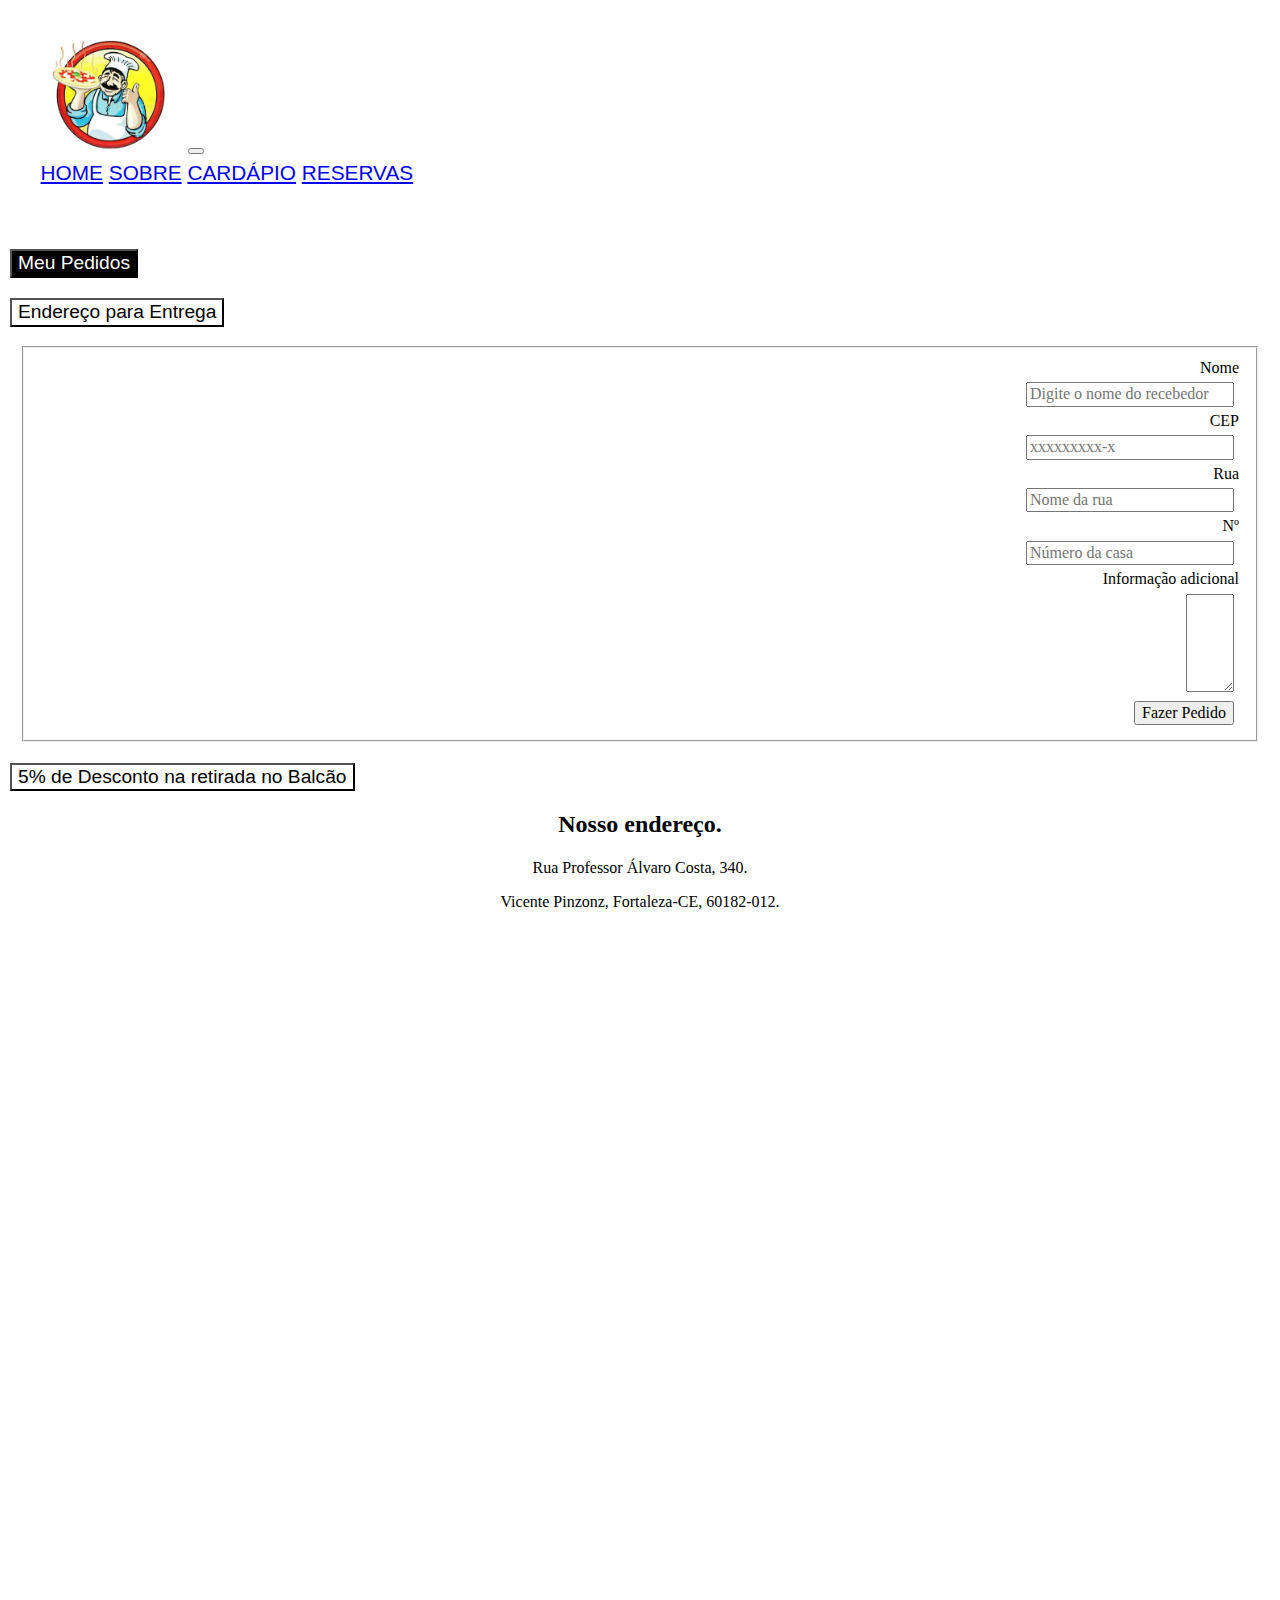
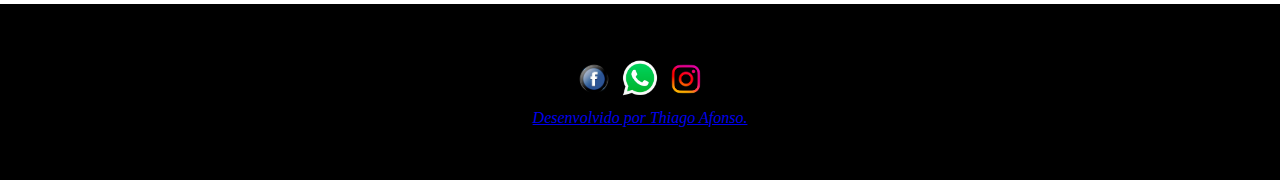
<file: paginas/entrega.html>
<!DOCTYPE html>
<html lang="pt-br">

<head>
    <meta charset="UTF-8">
    <meta http-equiv="X-UA-Compatible" content="IE=edge">
    <meta name="viewport" content="width=device-width, initial-scale=1.0">
    <title>Entrega</title>
    <link rel="shortcut icon" href="../img/favicon.jpg" type="image/x-icon">
    <link href="https://cdn.jsdelivr.net/npm/bootstrap@5.1.3/dist/css/bootstrap.min.css" rel="stylesheet"
        integrity="sha384-1BmE4kWBq78iYhFldvKuhfTAU6auU8tT94WrHftjDbrCEXSU1oBoqyl2QvZ6jIW3" crossorigin="anonymous">
    <link rel="stylesheet" href="../style/normalize.css">
    <link rel="stylesheet" href="../style/style.css">
    <link rel="stylesheet" href="../style/entrega.css">

</head>

<body>
    <header>
        <nav class="navbar navbar-expand-lg navbar-dark bg-dark">
            <div class="container">
                <a class="navbar-brand" href="#"><img id="img-logo" src="../img/logo.png"></a>
                <button class="navbar-toggler" type="button" data-bs-toggle="collapse"
                    data-bs-target="#navbarNavAltMarkup" aria-controls="navbarNavAltMarkup" aria-expanded="false"
                    aria-label="Toggle navigation">
                    <span class="navbar-toggler-icon"></span>
                </button>
                <div class="collapse navbar-collapse" id="navbarNavAltMarkup">


                    <div class="navbar-nav">
                        <a class="nav-link active" aria-current="page" href="../index.html">HOME</a>
                        <a class="nav-link" href="../paginas/sobre.html">SOBRE</a>
                        <a class="nav-link" href="../paginas/cardapio.html">CARDÁPIO</a>
                        <a class="nav-link" href="../index.html#reservas">RESERVAS</a>
                    </div>
                </div>
            </div>
        </nav>
    </header>

    <main class="container conteudo">

        <div class="accordion" id="accordionExample">
            <div class="accordion-item">
                <h2 class="accordion-header" id="headingOne">
                    <button class="accordion-button" type="button" data-bs-toggle="collapse"
                        data-bs-target="#collapseOne" aria-expanded="true" aria-controls="collapseOne">
                        Meu Pedidos
                    </button>
                </h2>
                <div id="collapseOne" class="accordion-collapse collapse show" aria-labelledby="headingOne"
                    data-bs-parent="#accordionExample">

                </div>
            </div>
            <div class="accordion-item">
                <h2 class="accordion-header" id="headingTwo">
                    <button class="accordion-button collapsed" type="button" data-bs-toggle="collapse"
                        data-bs-target="#collapseTwo" aria-expanded="false" aria-controls="collapseTwo">
                       Endereço para Entrega
                    </button>
                </h2>
                <div id="collapseTwo" class="accordion-collapse collapse" aria-labelledby="headingTwo"
                    data-bs-parent="#accordionExample">
                    <div class="accordion-body">
                        <form class="form-horizontal">
                            <fieldset>
                                <!-- Form Name -->
                                <legend class="lengendEntrega">Endereço para entrega</legend>

                                <!--Nome-->
                                <div class="row">
                                    <label class="col-md-4 control-label" for="inputNome">Nome</label>
                                    <div class="col-md-4">
                                        <input id="inputNome" name="inputNome" type="text"
                                            placeholder="Digite o nome do recebedor" class="form-control input-md"
                                            required="">

                                    </div>
                                </div>

                                <!-- Text input-->
                                <div class="row">
                                    <label class="col-md-4 control-label" for="inputCep">CEP</label>
                                    <div class="col-md-4">
                                        <input id="inputCep" name="inputCep" type="text" placeholder="xxxxxxxxx-x"
                                            class="form-control input-md" required="">

                                    </div>
                                </div>

                                <!-- Text input-->
                                <div class="row">
                                    <label class="col-md-4 control-label" for="inputRua">Rua</label>
                                    <div class="col-md-4">
                                        <input id="inputRua" name="inputRua" type="text" placeholder="Nome da rua"
                                            class="form-control input-md" required="">

                                    </div>
                                </div>

                                <!-- Text input-->
                                <div class="row">
                                    <label class="col-md-4 control-label" for="inputNumero">Nº</label>
                                    <div class="col-md-4">
                                        <input id="inputNumero" name="inputNumero" type="text"
                                            placeholder="Número da casa" class="form-control input-md" required="">

                                    </div>
                                </div>

                                <!-- Textarea -->
                                <div class="row">
                                    <label class="col-md-4 control-label" for="text-Infor">Informação adicional</label>
                                    <div class="col-md-4">
                                        <textarea class="form-control" id="text-Infor" cols="3" rows="5"
                                            name="text-Infor"></textarea>
                                    </div>
                                </div>

                                <!-- Button -->
                                <div class="row">
                                    <label class="col-md-4 control-label" for="enviarPedido"></label>
                                    <div class="col-md-4">
                                        <button id="enviarPedido" name="enviarPedido" class="btn btn-success">Fazer
                                            Pedido</button>
                                    </div>
                                </div>
                            </fieldset>
                        </form>

                    </div>
                </div>
            </div>
            
            <div class="accordion-item">
                <h2 class="accordion-header" id="headingThree">
                    <button class="accordion-button collapsed" type="button" data-bs-toggle="collapse"
                        data-bs-target="#collapseThree" aria-expanded="false" aria-controls="collapseThree">
                        5% de Desconto na retirada no Balcão
                    </button>
                </h2>
                <div id="collapseThree" class="accordion-collapse collapse" aria-labelledby="headingThree"
                    data-bs-parent="#accordionExample">
                    <div class="accordion-body">
                        <div id="maps" class="container">
                            <article class="row nossoEndereco">
                                <div class="col-lg-6">
                                    <h2><span>Nosso endereço.</span></h2>
                                    <p><span>Rua Professor Álvaro Costa, 340.</span></p>
                                    <p><span>Vicente Pinzonz, Fortaleza-CE, 60182-012.</span></p>
                                </div>
                            </article>
                            <div>
                                <iframe class="localizacao" title="localizacao"
                                    src="https://www.google.com/maps/embed?pb=!1m18!1m12!1m3!1d3981.394632867126!2d-38.469049425906164!3d-3.723819596250095!2m3!1f0!2f0!3f0!3m2!1i1024!2i768!4f13.1!3m3!1m2!1s0x7c747c0e2f4ed9b%3A0xa9247f11c706aefb!2sRua%20Professor%20%C3%81lvaro%20Costa%2C%20340%20-%20Vicente%20Pinzon%2C%20Fortaleza%20-%20CE%2C%2060182-012!5e0!3m2!1spt-BR!2sbr!4v1702224502130!5m2!1spt-BR!2sbr"
                                    style="border:0;" allowfullscreen="" loading="lazy"
                                    referrerpolicy="no-referrer-when-downgrade"></iframe>
                            </div>
                        </div>
                    </div>
                </div>
            </div>
        </div>

    </main>

    <footer id="footer" class="bg-dark text-center text-white">
        <!-- Grid container -->
        <div class="container p-4 pb-0">
            <!-- Section: Social media -->
            <div class="mb-4">
                <!-- Facebook -->
                <a class="btn btn-outline-light btn-floating m-1" target="blank"
                    href="https://www.facebook.com/afonsospizzaria01" role="button"><em class="fab fa-facebook-f"><img
                            src="../img/pngwing.com.png" alt=""></i></a>

                <!-- Whatsapp -->
                <a class="btn btn-outline-light btn-floating m-1" target="blank" href="https://wa.me/qr/RU5UPCBF2COEG1"
                    role="button"><em class="fab fa-whatsapp"><img src="../img/whatsapp.png" alt=""></i></a>

                <!-- Instagram -->
                <a class="btn btn-outline-light btn-floating m-1" target="blank"
                    href="https://www.instagram.com/afonsospizzaria/" role="button"><em class="fab fa-instagram"> <img
                            src="../img/insta.png" alt=""></i></a>
            </div>
            <!-- Section: Social media -->
        </div>
        <!-- Grid container -->

        <!-- Copyright -->
        <div class="text-center p-3" style="background-color: rgba(0, 0, 0, 0.2);">
            <a class="text-white" href="https://www.linkedin.com/in/thiago-luis-de-lima-afonso/"> Desenvolvido por Thiago Afonso.</a>
        </div>
        <!-- Copyright -->
    </footer>

    <script src="https://cdn.jsdelivr.net/npm/bootstrap@5.1.3/dist/js/bootstrap.bundle.min.js"
        integrity="sha384-ka7Sk0Gln4gmtz2MlQnikT1wXgYsOg+OMhuP+IlRH9sENBO0LRn5q+8nbTov4+1p"
        crossorigin="anonymous"></script>
</body>

</html>
</file>
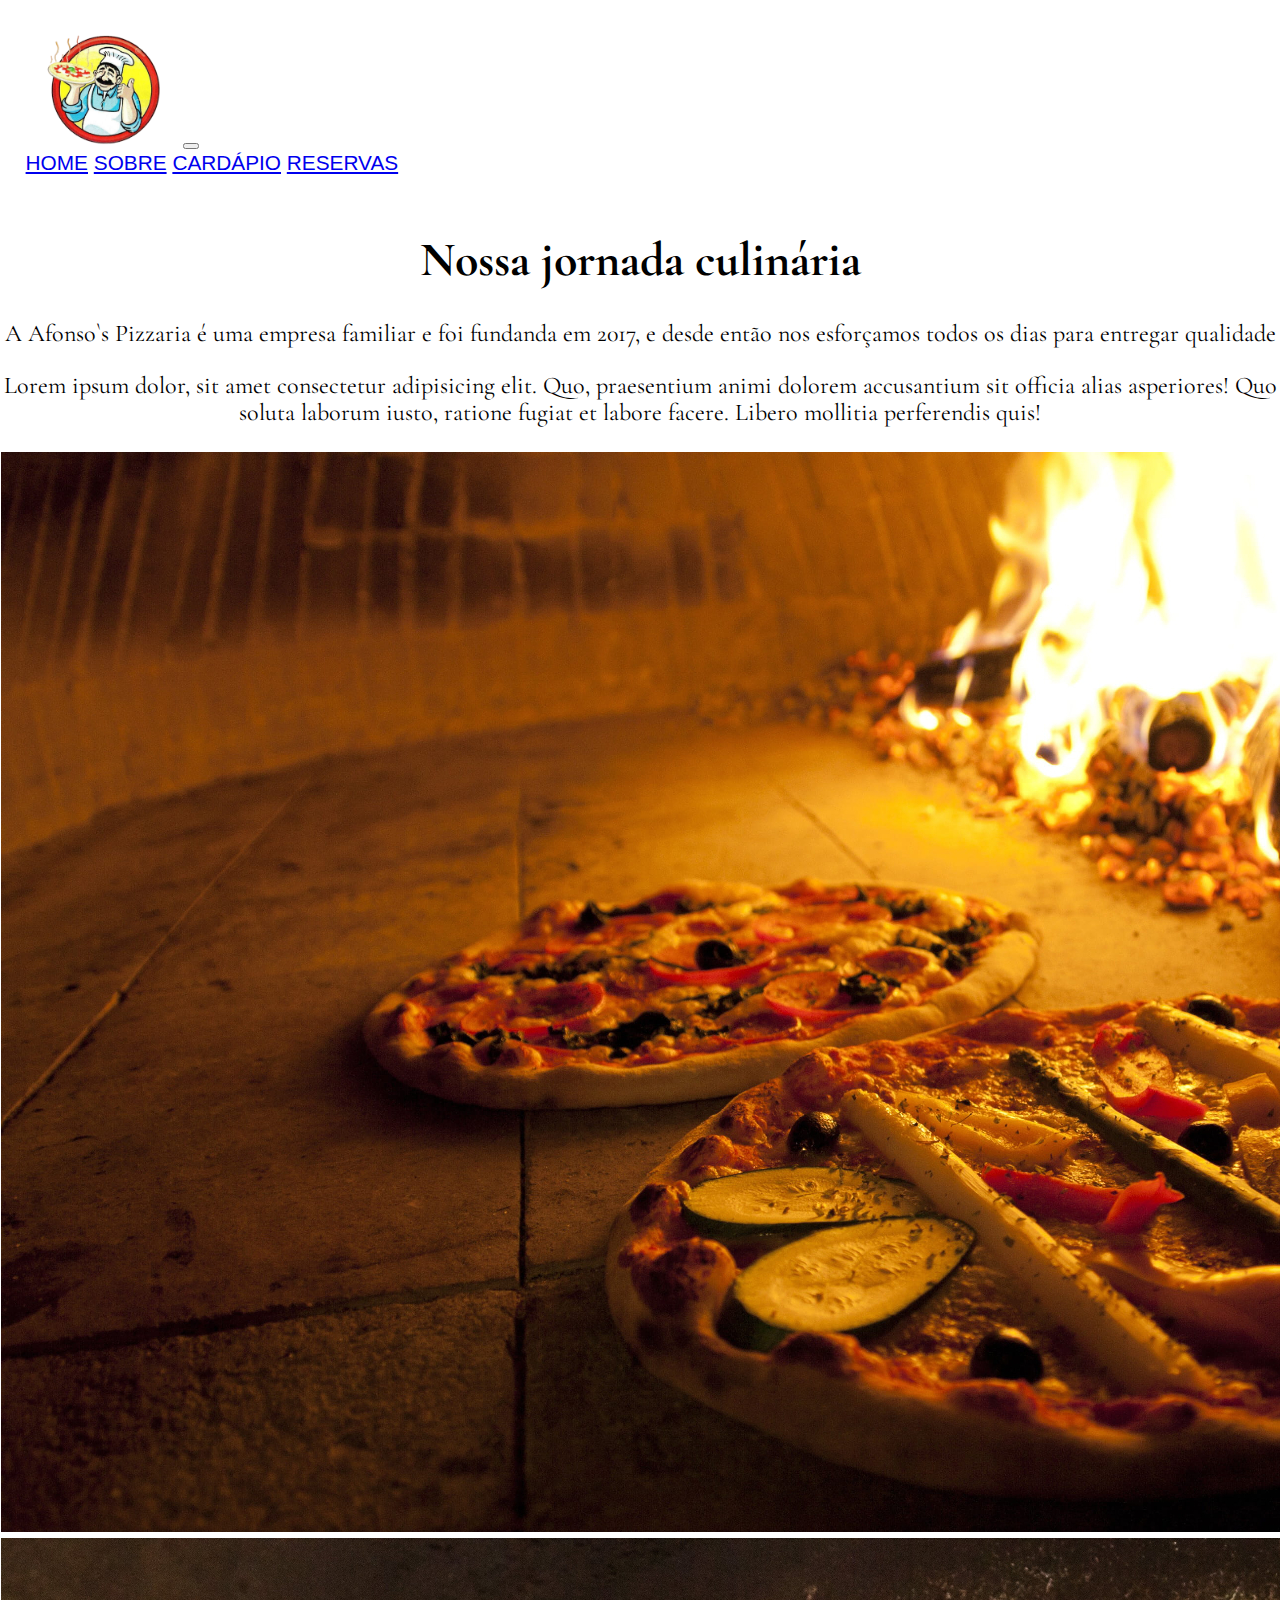
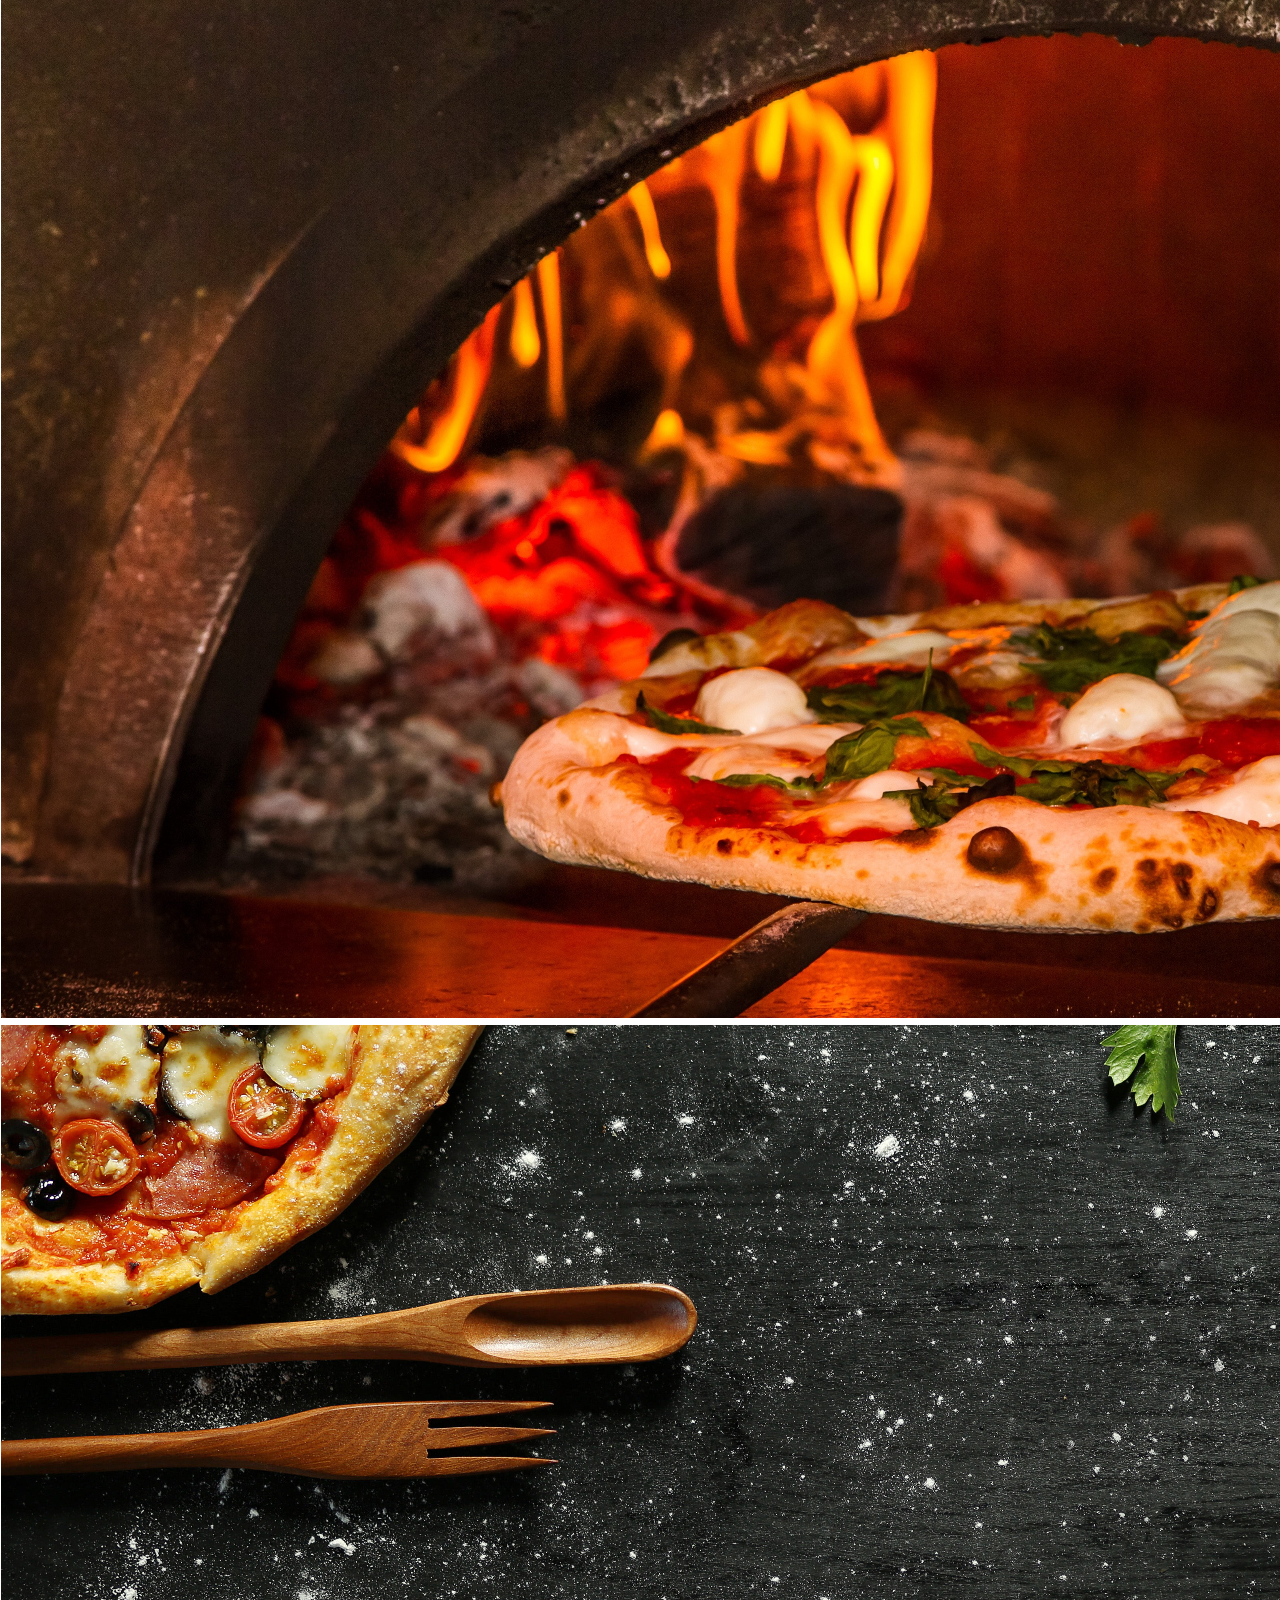
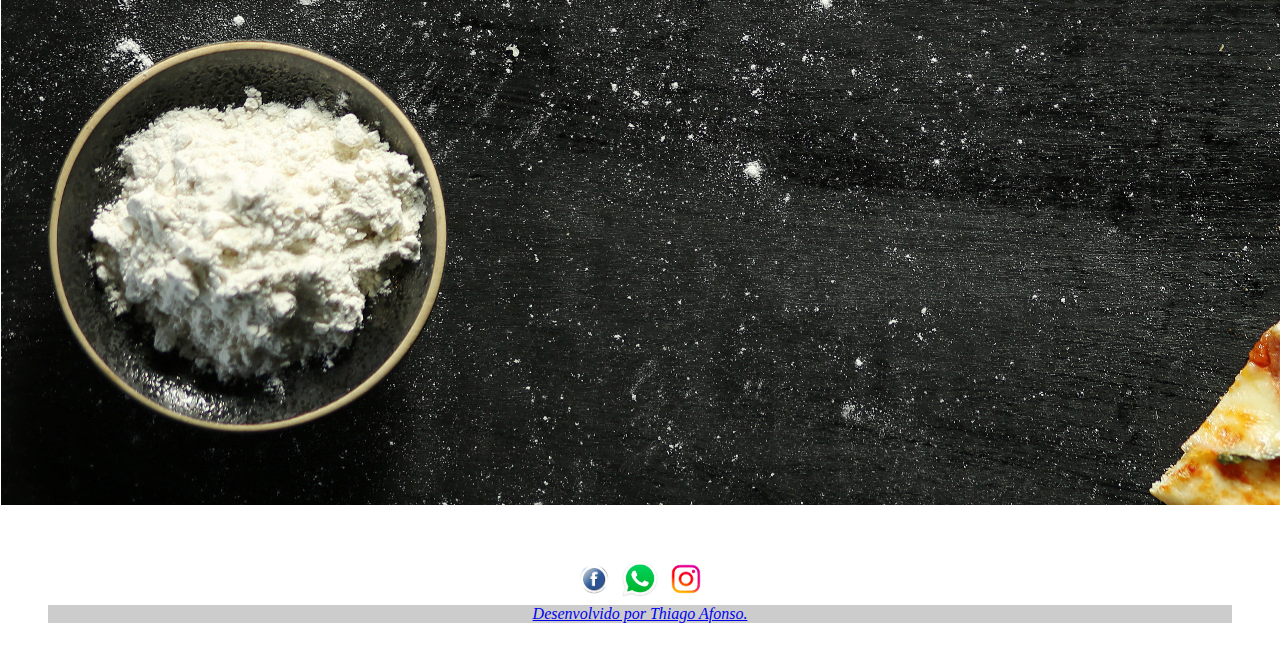
<file: paginas/sobre.html>
<!DOCTYPE html>
<html lang="pt-br">

<head>
    <meta charset="UTF-8">
    <meta http-equiv="X-UA-Compatible" content="IE=edge">
    <meta name="viewport" content="width=device-width, initial-scale=1.0">
    <title>Sobre</title>
    <link rel="shortcut icon" href="../img/favicon.jpg" type="image/x-icon">
    <link href="https://cdn.jsdelivr.net/npm/bootstrap@5.1.3/dist/css/bootstrap.min.css" rel="stylesheet"
        integrity="sha384-1BmE4kWBq78iYhFldvKuhfTAU6auU8tT94WrHftjDbrCEXSU1oBoqyl2QvZ6jIW3" crossorigin="anonymous">
    <link rel="stylesheet" href="../style/normalize.css">
    <link rel="stylesheet" href="../style/style.css">
    <link rel="stylesheet" href="../style/sobre.css">

</head>

<body class="backGround">
    <header>
        <nav class="navbar navbar-expand-lg navbar-dark bg-dark">
            <div class="container">
                <a class="navbar-brand" href="#"><img id="img-logo" src="../img/logo.png"></a>
                <button class="navbar-toggler" type="button" data-bs-toggle="collapse"
                    data-bs-target="#navbarNavAltMarkup" aria-controls="navbarNavAltMarkup" aria-expanded="false"
                    aria-label="Toggle navigation">
                    <span class="navbar-toggler-icon"></span>
                </button>
                <div class="collapse navbar-collapse" id="navbarNavAltMarkup">


                    <div class="navbar-nav">
                        <a class="nav-link" aria-current="page" href="../index.html">HOME</a>
                        <a class="nav-link active" href="./sobre.html">SOBRE</a>
                        <a class="nav-link" href="./cardapio.html">CARDÁPIO</a>
                        <a class="nav-link" href="../index.html#reservas">RESERVAS</a>
                    </div>
                </div>
            </div>
        </nav>
    </header>
    <main class="container ">
        <section class="textoSobre">
            <h1>Nossa jornada culinária</h1>
            <div>                
                <p><span>
                        A Afonso`s Pizzaria é uma empresa familiar e foi fundanda em 2017, e desde então nos esforçamos todos os dias para entregar qualidade
                    </span></p>
                <p><span>Lorem ipsum dolor, sit amet consectetur adipisicing elit. Quo, praesentium animi dolorem accusantium sit officia alias asperiores! Quo soluta laborum iusto, ratione fugiat et labore facere. Libero mollitia perferendis quis!</span></p>
                </div>
        </section>

        <div>
            <div id="carouselExampleSlidesOnly" class="carousel slide" data-bs-ride="carousel">
                <div class="carousel-inner">
                    <div class="carousel-item active">
                        <img src="../img/imgCarousel1.jpg" class="d-block w-100" alt="...">
                    </div>
                    <div class="carousel-item">
                        <img src="../img/imgCarousel2.jpg" class="d-block w-100" alt="...">
                    </div>
                    <div class="carousel-item">
                        <img src="../img/imgCarousel3.jpg" class="d-block w-100" alt="...">
                    </div>
                </div>
            </div>
        </div>
    </main>

    <footer id="footer" class="bg-dark text-center text-white">
        <!-- Grid container -->
        <div class="container p-4 pb-0">
            <!-- Section: Social media -->
            <div class="mb-4">
                <!-- Facebook -->
                <a class="btn btn-outline-light btn-floating m-1" target="blank"
                    href="https://www.facebook.com/afonsospizzaria01" role="button"><em class="fab fa-facebook-f"><img
                            src="../img/pngwing.com.png" alt=""></i></a>

                <!-- Whatsapp -->
                <a class="btn btn-outline-light btn-floating m-1" target="blank" href="https://wa.me/qr/RU5UPCBF2COEG1"
                    role="button"><em class="fab fa-whatsapp"><img src="../img/whatsapp.png" alt=""></i></a>

                <!-- Instagram -->
                <a class="btn btn-outline-light btn-floating m-1" target="blank"
                    href="https://www.instagram.com/afonsospizzaria/" role="button"><em class="fab fa-instagram"> <img
                            src="../img/insta.png" alt=""></i></a>
            </div>
            <!-- Section: Social media -->
        </div>
        <!-- Grid container -->

        <!-- Copyright -->
        <div class="text-center p-3" style="background-color: rgba(0, 0, 0, 0.2);">
            <a class="text-white" href="https://www.linkedin.com/in/thiago-luis-de-lima-afonso/"> Desenvolvido por Thiago Afonso.</a>
        </div>
        <!-- Copyright -->
    </footer>

    <script src="https://cdn.jsdelivr.net/npm/bootstrap@5.1.3/dist/js/bootstrap.bundle.min.js"
        integrity="sha384-ka7Sk0Gln4gmtz2MlQnikT1wXgYsOg+OMhuP+IlRH9sENBO0LRn5q+8nbTov4+1p"
        crossorigin="anonymous"></script>
</body>

</html>
</file>
<file: style/style.css>
@import url('https://fonts.googleapis.com/css2?family=Cormorant+Garamond:wght@300&display=swap');

/* --------NAVBAR-------- */
@media (min-width: 992px) {
    .navbar-expand-lg .navbar-collapse {
        justify-content: flex-end;
    }
}
#img-logo {
    width: 150px;
}
.paginaConteudo {
    margin-top: 1%;
}
.navbar-brand {
    font-family: 'raleway', sans-serif;
    font-size: 1.5rem;
}

.navbar {
    padding: 2%;
    font-family: 'raleway', sans-serif;
    font-size: 1.3rem;
}



/* ----------MAIN---------- */
#apresentacao,
.quemSomos {
    color: #fff;
    text-align: center;
}

#apresentacao h1 {
    line-height: 1.55em;
    font-size: 4rem;
    font-family: 'Cormorant Garamond', serif;
}

#apresentacao p,
.quemSomos p {
    font-family: 'raleway', sans-serif;
}

.titulo {
    font-size: 1.5rem;
}

.descricaoTitulo {
    font-size: 1.1rem;
}

img {
    padding: 1px !important;
}

#start {
    height: 550px;
}

/* ----Quem Somos---- */

.quemSmsBackground {
    background-image: url(../img/QuemSomosWall.jpeG);
}

.quemSomos .titulo {
    font-family: 'Cormorant Garamond', serif;
    font-size: 4rem;
    text-shadow: 3px 3px 5px #000;
}

.quemSomos .subtitulo {
    font-family: 'Cormorant Garamond', serif;
    font-size: 2.5rem;
    text-shadow: 3px 3px 5px #000;
}

.quemSomos .descricao {
    font-family: 'Cormorant Garamond', serif;
    font-size: 2rem;
    text-shadow: black 0.1em 0.1em 0.2em;
    padding: 1rem;
}


/* ----------- */

.carrossel {
    position: relative;
}

.posicao {
    position: absolute;
    top: 186px;
    left: 64px;
    width: 90%;
}

/* Média queries texto Position:absolute do carrossel */
@media (max-width: 1166px) {

    .posicao {
        top: 73px;
        left: 64px;
        width: 90%;
    }

    .quemSomos .titulo {
        font-size: 3rem;
    }

    .quemSomos .subtitulo {
        font-size: 2.2rem;
    }

    .quemSomos .descricao {
        font-size: 2rem;
    }
}

@media (max-width: 991px) {

    .posicao {
        top: 48px;
        left: 51px;
        width: 90%;
    }

    .quemSomos .titulo {
        font-size: 2rem;
    }

    .quemSomos .subtitulo {
        font-size: 1.8rem;
    }

    .quemSomos .descricao {
        font-size: 1.5rem;
    }
}

@media (max-width: 382px) {
    .quemSomos .descricao {
        font-size: 1.4rem;
    }
}


@media (max-width: 767px) {

    .posicao {
        top: 48px;
        left: 26px;
        width: 90%;
    }

    .carousel-item img {
        height: 400px;
    }
}

@media (max-width: 412px) {

    .posicao {
        top: 15px;
        left: 26px;
        width: 90%;
    }
}





.sectionBG {
    background-color: #191919;
    margin-bottom: 1%;
}

.sectionProdutos {
    box-shadow: none;
}

.carrossel {
    padding: 0;
}

.sectionProdutos {
    background-color: #000;
}

.sectionProdutos .row {
    background-color: #191919;
    margin-top: 40px;
}

/* Reservas */

.formularioReservas {
    border: 3px solid yellowgreen;
}

.formularioReservas .row {
    justify-content: center;
    padding: 2%;
}

@media (max-width: 480px) {

    .formularioReservas .row {
        justify-content: center;
        padding: 1%;
    }
    #pessoasSelect, #horaSelect,#dataInput,#reservaButton{
        margin-top: 3px;
    }

    
}


/* ------------- */



/* -----produtos pagina produtos------- */

.sectionProdutos {
    text-align: center;
    color: #fff;

}

.cardComida {
    display: flex;
    flex-direction: column;
    align-items: center;
    justify-content: center;
}



/* ------------formulario----------- */

.nomeFormulario {
    color: #fff;
    text-align: center;
}


/* -----------visite-nos------- */

.visite-nos {
    color: #fff;
    display: flex;
    flex-direction: column;
    align-items: center;
    justify-content: center;
    
}
.visite-nosImg{
    height: 450px;
}

.sectionPadding {
    margin-bottom: 0px;
}

#maps {
    padding: 0;
}

.localizacao {
    width: 100%;
    height: 450px;
}



#footer {
    color: #fff;
    text-align: center;
    padding: 3rem;
}

.fab img {
    width: 40px;
}
</file>
<file: style/cardapio.css>
html {
    font-size: 16px;
}
body {
    color: black;
}
#img-logo {
    width: 150px;
}

.dropdown-menu{
    border: #AA1229 2px solid;
    border-radius: 5px;
}
.dropdown-menu li{
    font-size: medium;
}

.bntCardapio{
    background: #fefefe;
    color: #000!important;
    border-radius: 5px;
}

#cardapio {
    margin-top: 8%;
    padding: 1px;
}

.menu {
    text-align: center;
    margin-top: 5%;
    color: black;
}

.menu>h2 {
    font-size: 2rem;
    font-family: 'Cormorant Garamond', serif;
    font-weight: bold;
    margin: 2.5rem 0 2.5rem 0;
    color: #000;
    list-style: none;
    background-color: #fff;
    border: 1px solid #fff;
    background: rgb(1, 141, 68);
    background: linear-gradient(90deg, rgba(1, 141, 68, 1) 0%, rgba(255, 255, 255, 1) 50%, rgba(200, 42, 53, 1) 100%);
}

.cardMenu {
    display: flex;
    text-align: center;
    list-style: none;
    flex-wrap: wrap;
    justify-content: space-evenly;
    padding: 0;
}

.produtos {
    box-sizing: border-box;
    width: 260px;
    margin-top: 2%;
}

.produtos>img{
    width: 252px;
    padding: 1px;
}

.produtos section>h2{
    font-family: 'Cormorant Garamond', serif;
    font-weight: bold;
}

.btnPedido {
    font-size: 1.2rem;
    text-transform: uppercase;
    padding: 5px;
    width: 60%;
    background: #c82a35;
    color: #fefefe;
    border: none;
    border-radius: 5px;
    transition: 1000ms;

}

.btnPedido:hover {
    transform: scale(1.2);
    background: #AA1229;
}

.produtos section {
    line-height: 1.5;
    margin-top: 25px;
    margin-bottom: 18px;
}

section .nome {
    font-size: 1.5rem;
    font-family: 'Cormorant Garamond', serif;
    margin-bottom: 15px;
    border-bottom: 3px solid;
    border-image: linear-gradient(90deg, #018d44 0%, #ffffff 47%, #c82a35 100%) 1;
}

.ingredientes {
    font-family: 'raleway', sans-serif;
    box-sizing: border-box;
    height: 50px;
}

.bebidas{
    margin-bottom: 5%;
}

#footer{
    background: #000;
    margin-top: 1px;
}
</file>
<file: style/entrega.css>
.accordion-button{
    font-family: 'raleway', sans-serif;
    font-size: 1.2rem;
}

/* Acordeon */

.accordion-button{
    background: #fff;
}

.accordion-button:focus {
    background-color: #000;
    color: #fff;
}

.accordion-button:not(.collapsed) {
    color: #fff;
    background-color: #000;
}

.lengendEntrega{
    display: none;
}
.formulario{
    margin: 0 auto;
}

form .row{
    text-align: end;   
}

@media (max-width: 768px) {
    form .row{
        text-align: center;   
    }
}

.control-label{
    align-self: center;
}

form .row, div {
    margin: 5px ;
}

.nossoEndereco{
    justify-content: center;
}

.nossoEndereco div{
    text-align: center; 
}

.conteudo{
    padding: 1% 0 17% 0;
}

#footer{
    background-color: #000;
}
</file>
<file: style/sobre.css>
.textoSobre {
    color: black;
    text-align: center;
    font-family: 'Cormorant Garamond', serif;
    font-size: 1.5rem;
}

@media (max-width: 480px) {

    .carousel-img {
        width: 390px;
    }
}
</file>
